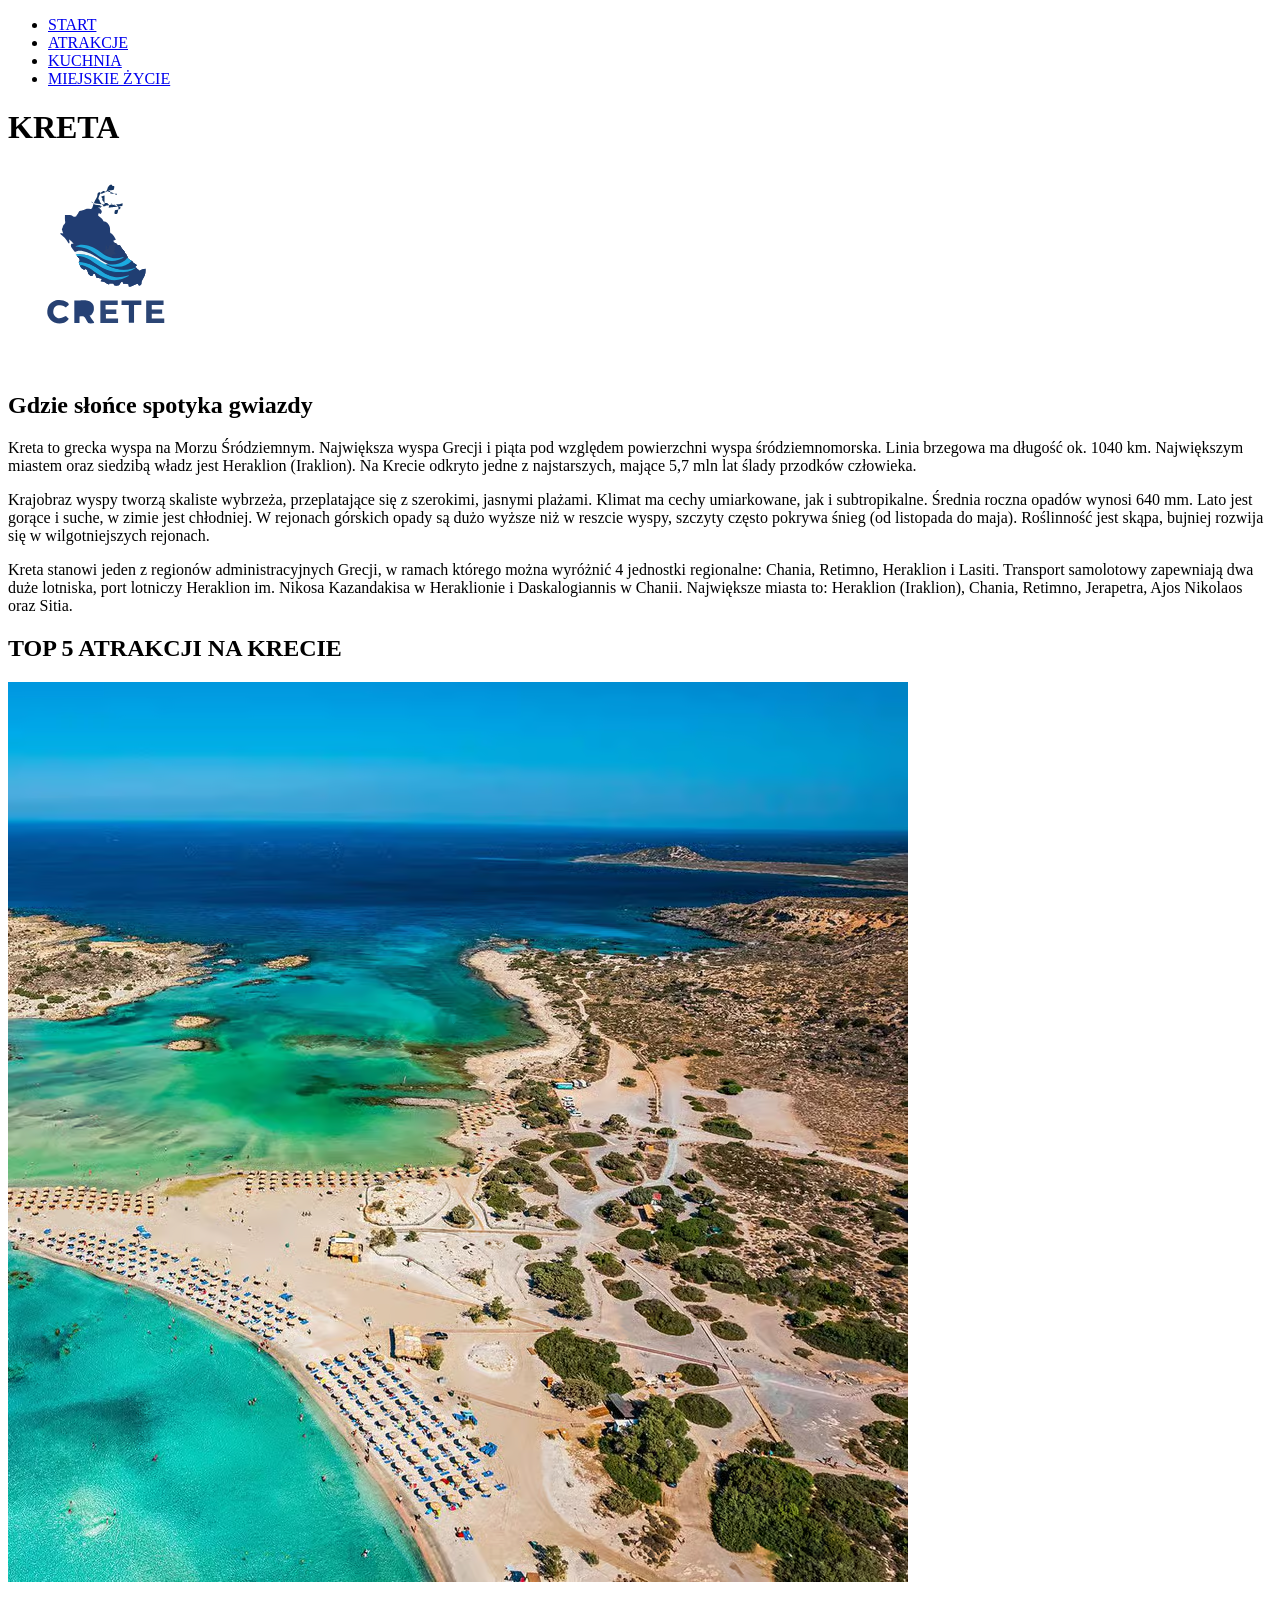
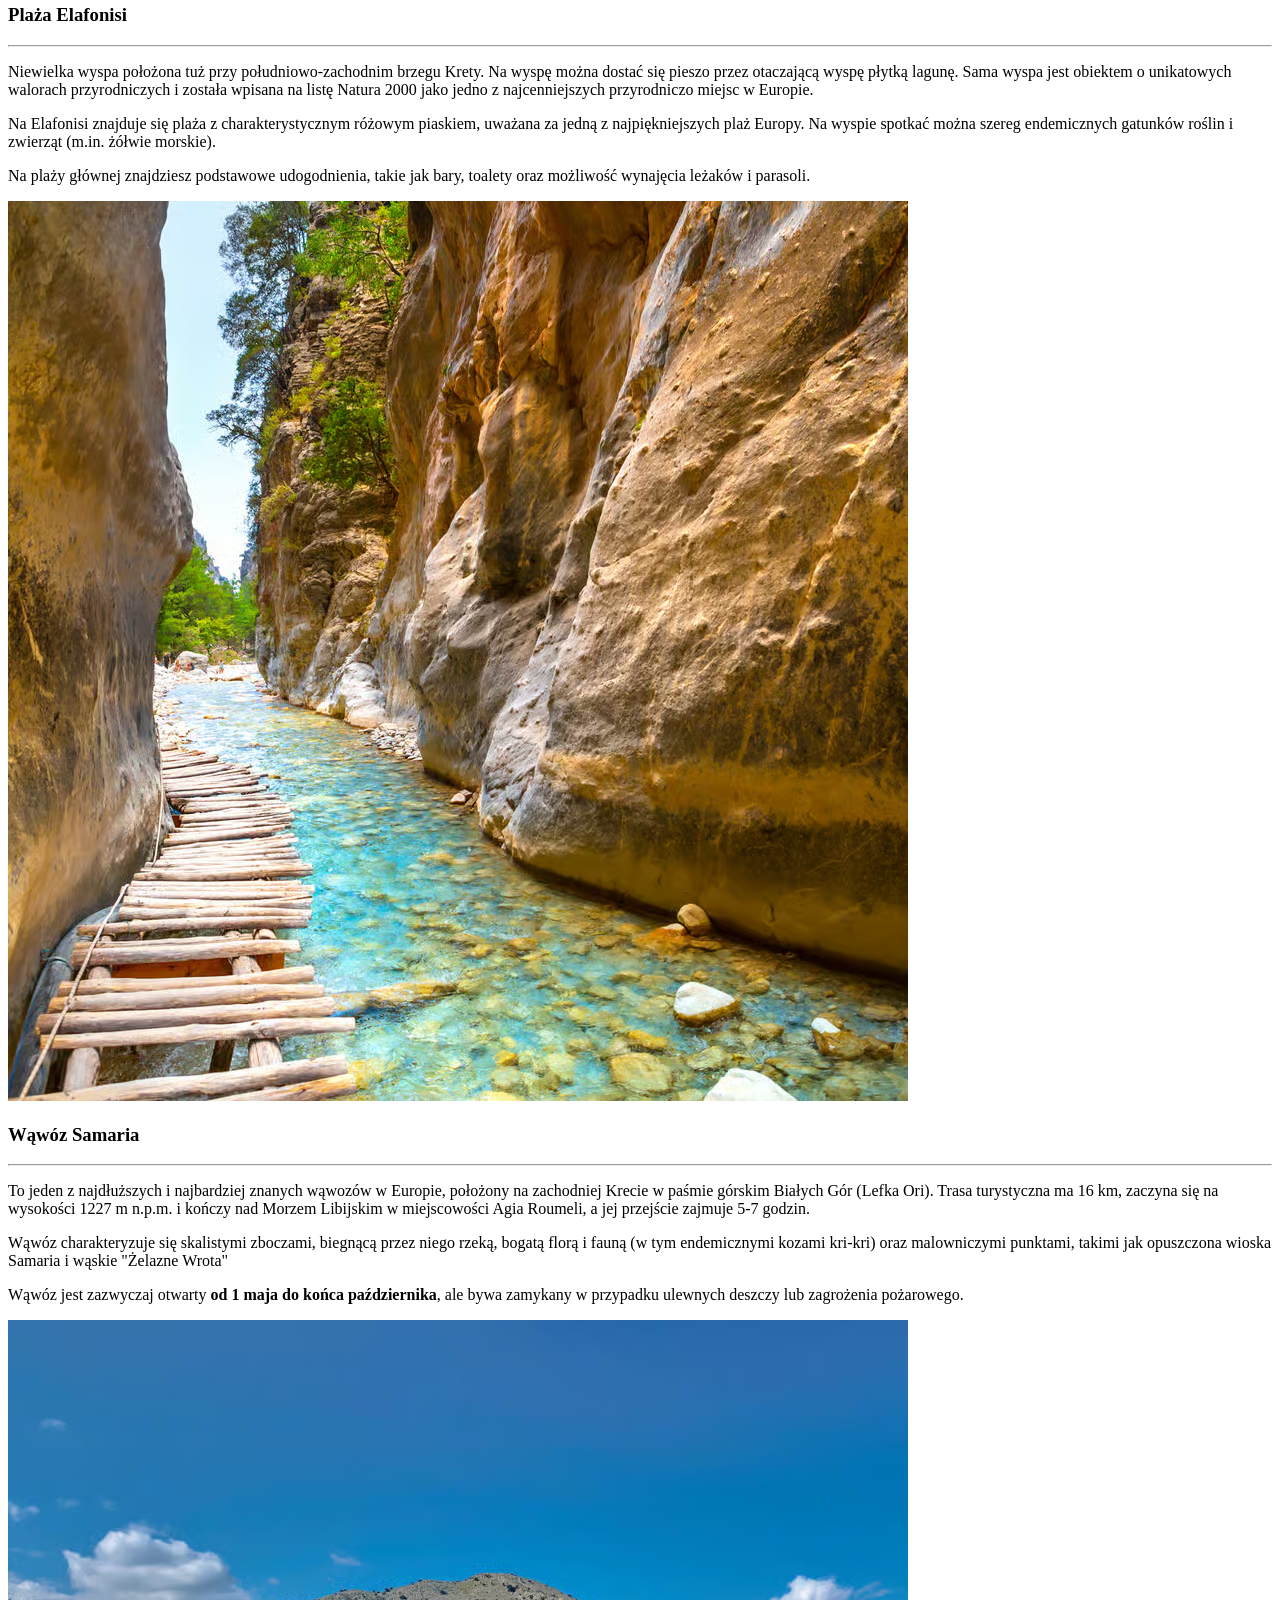
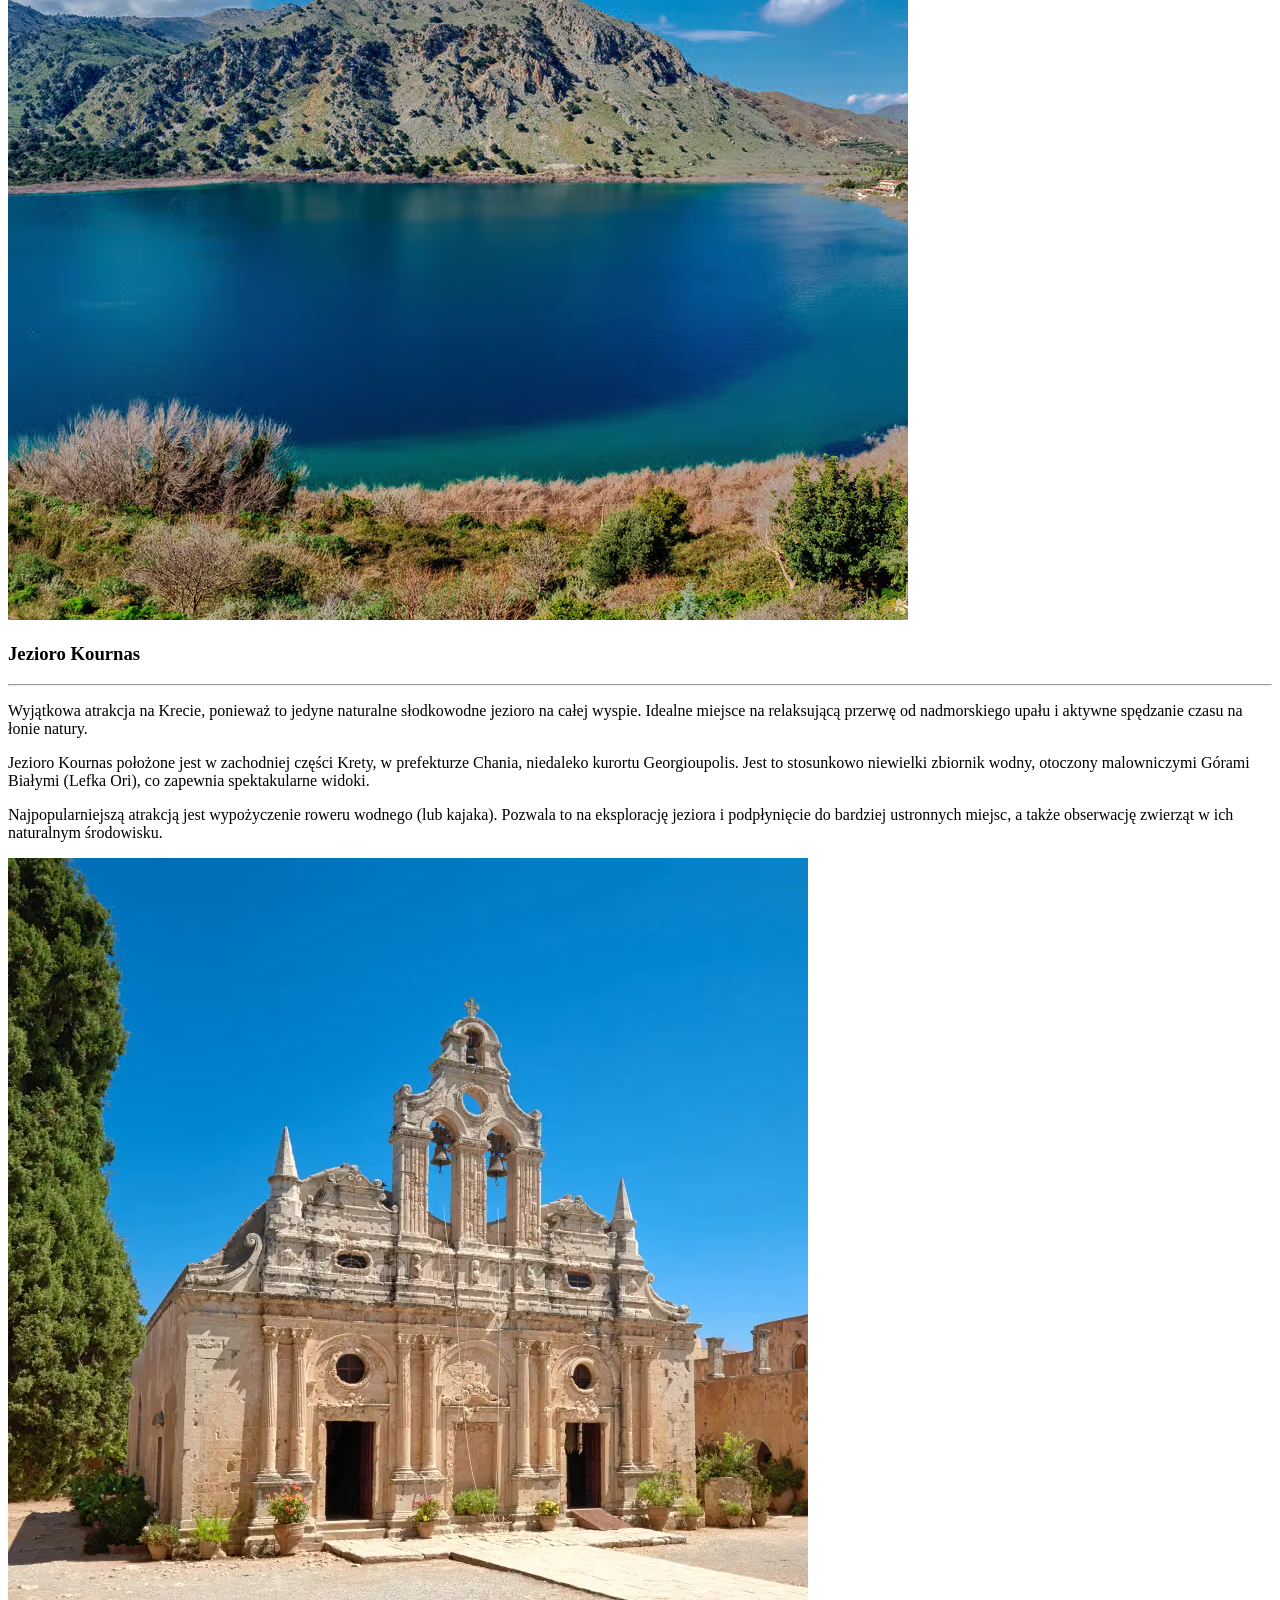
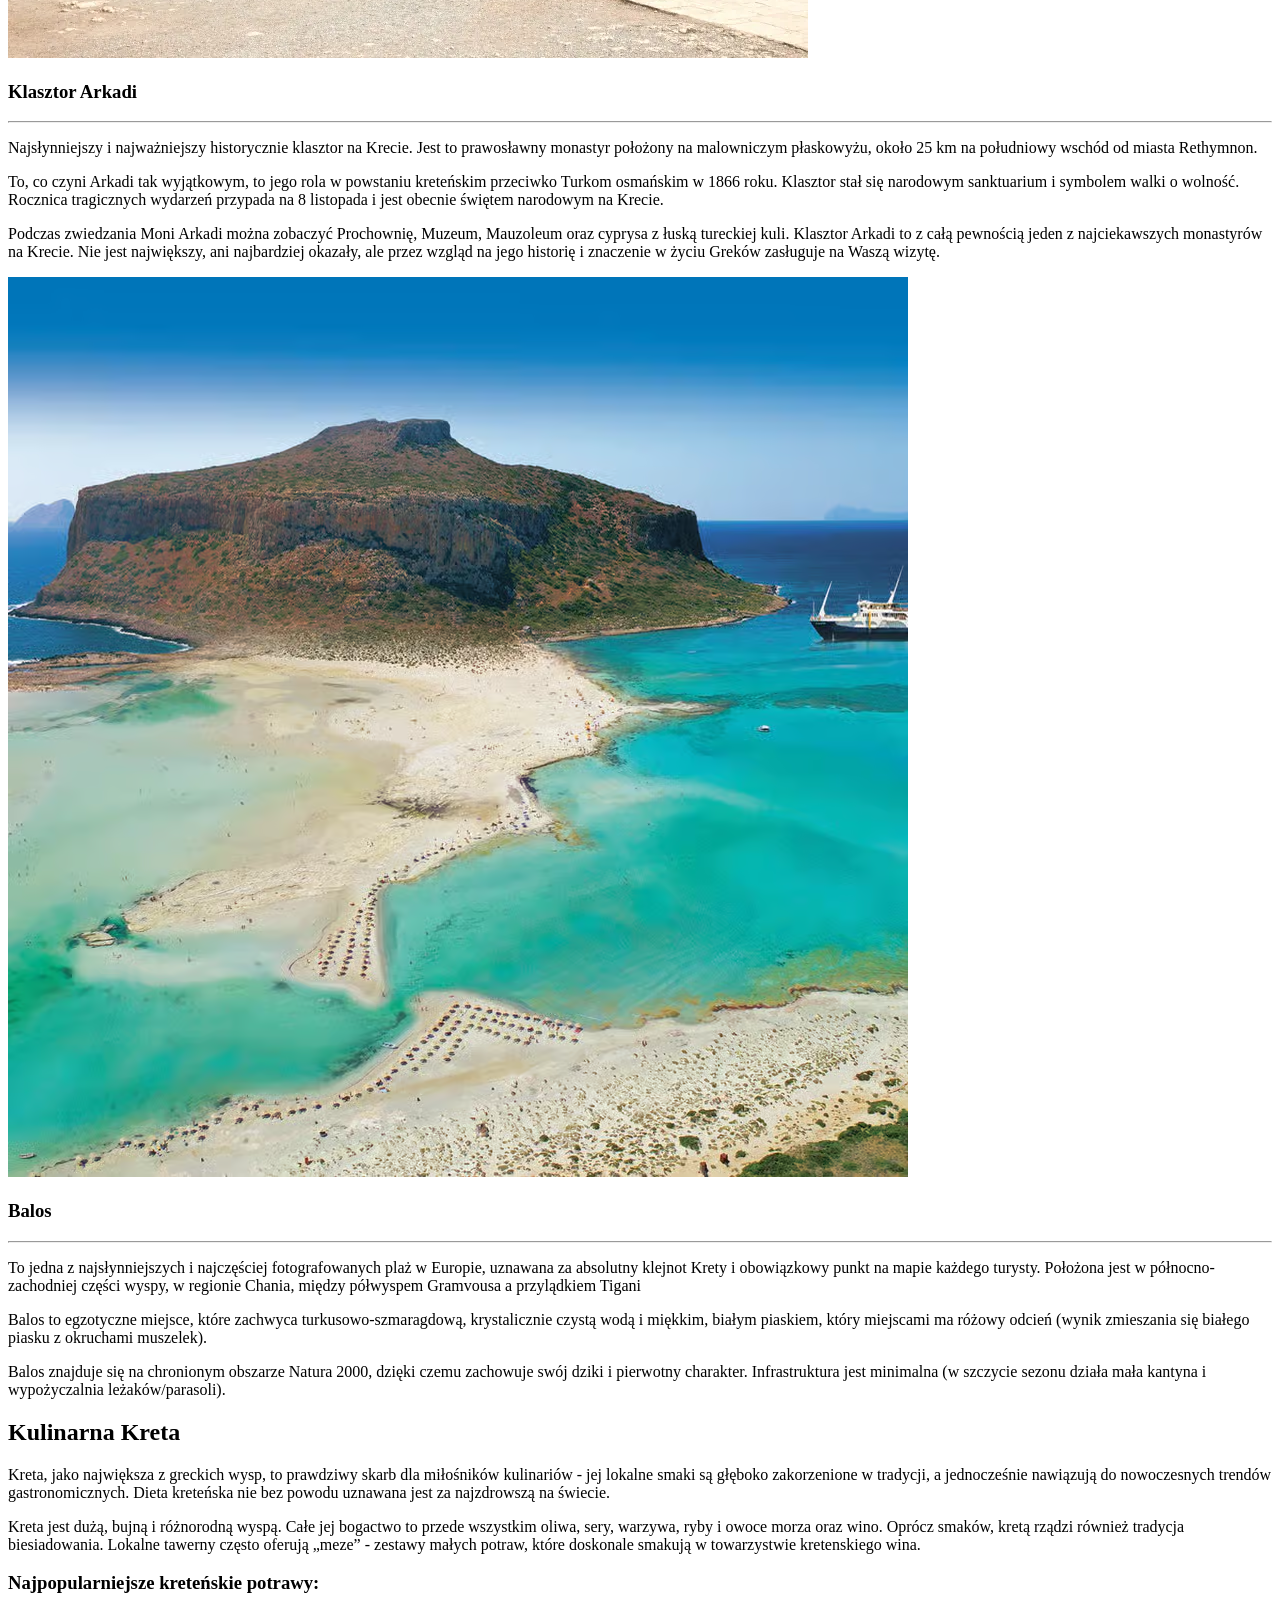
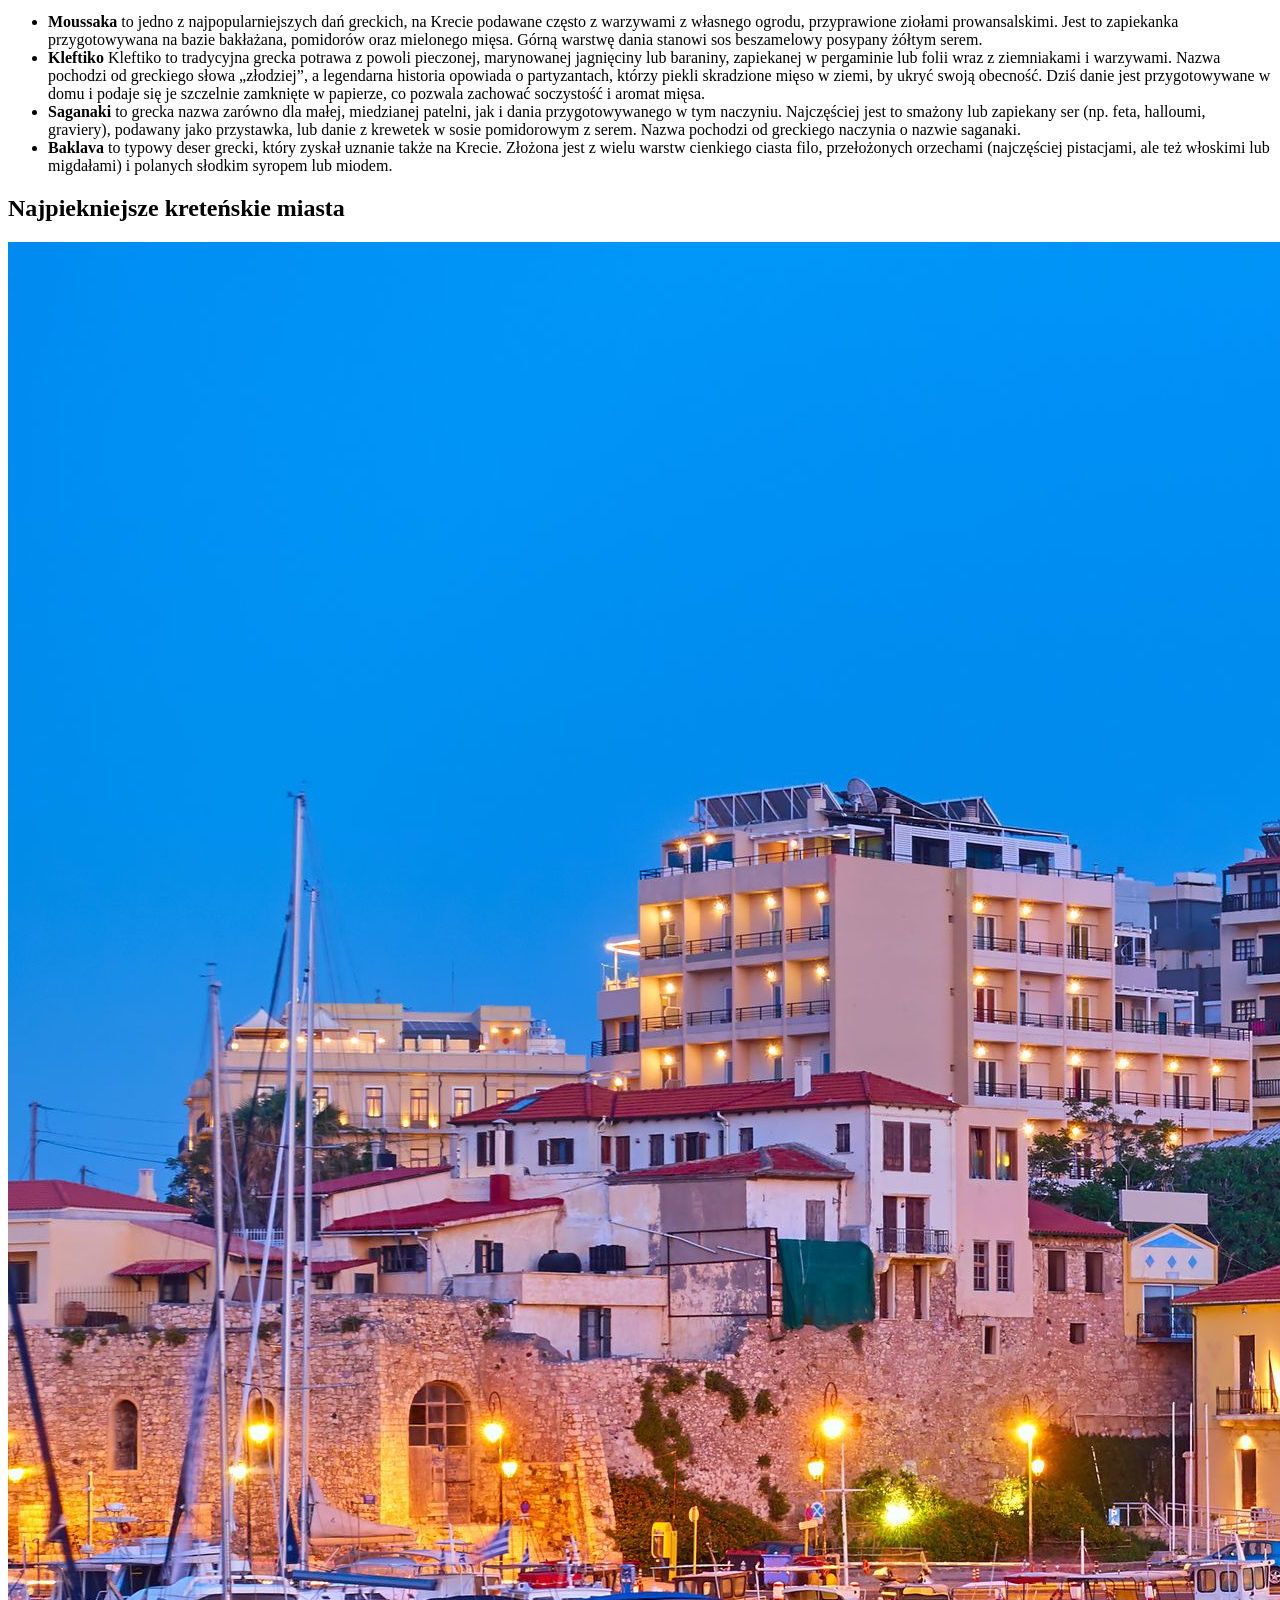
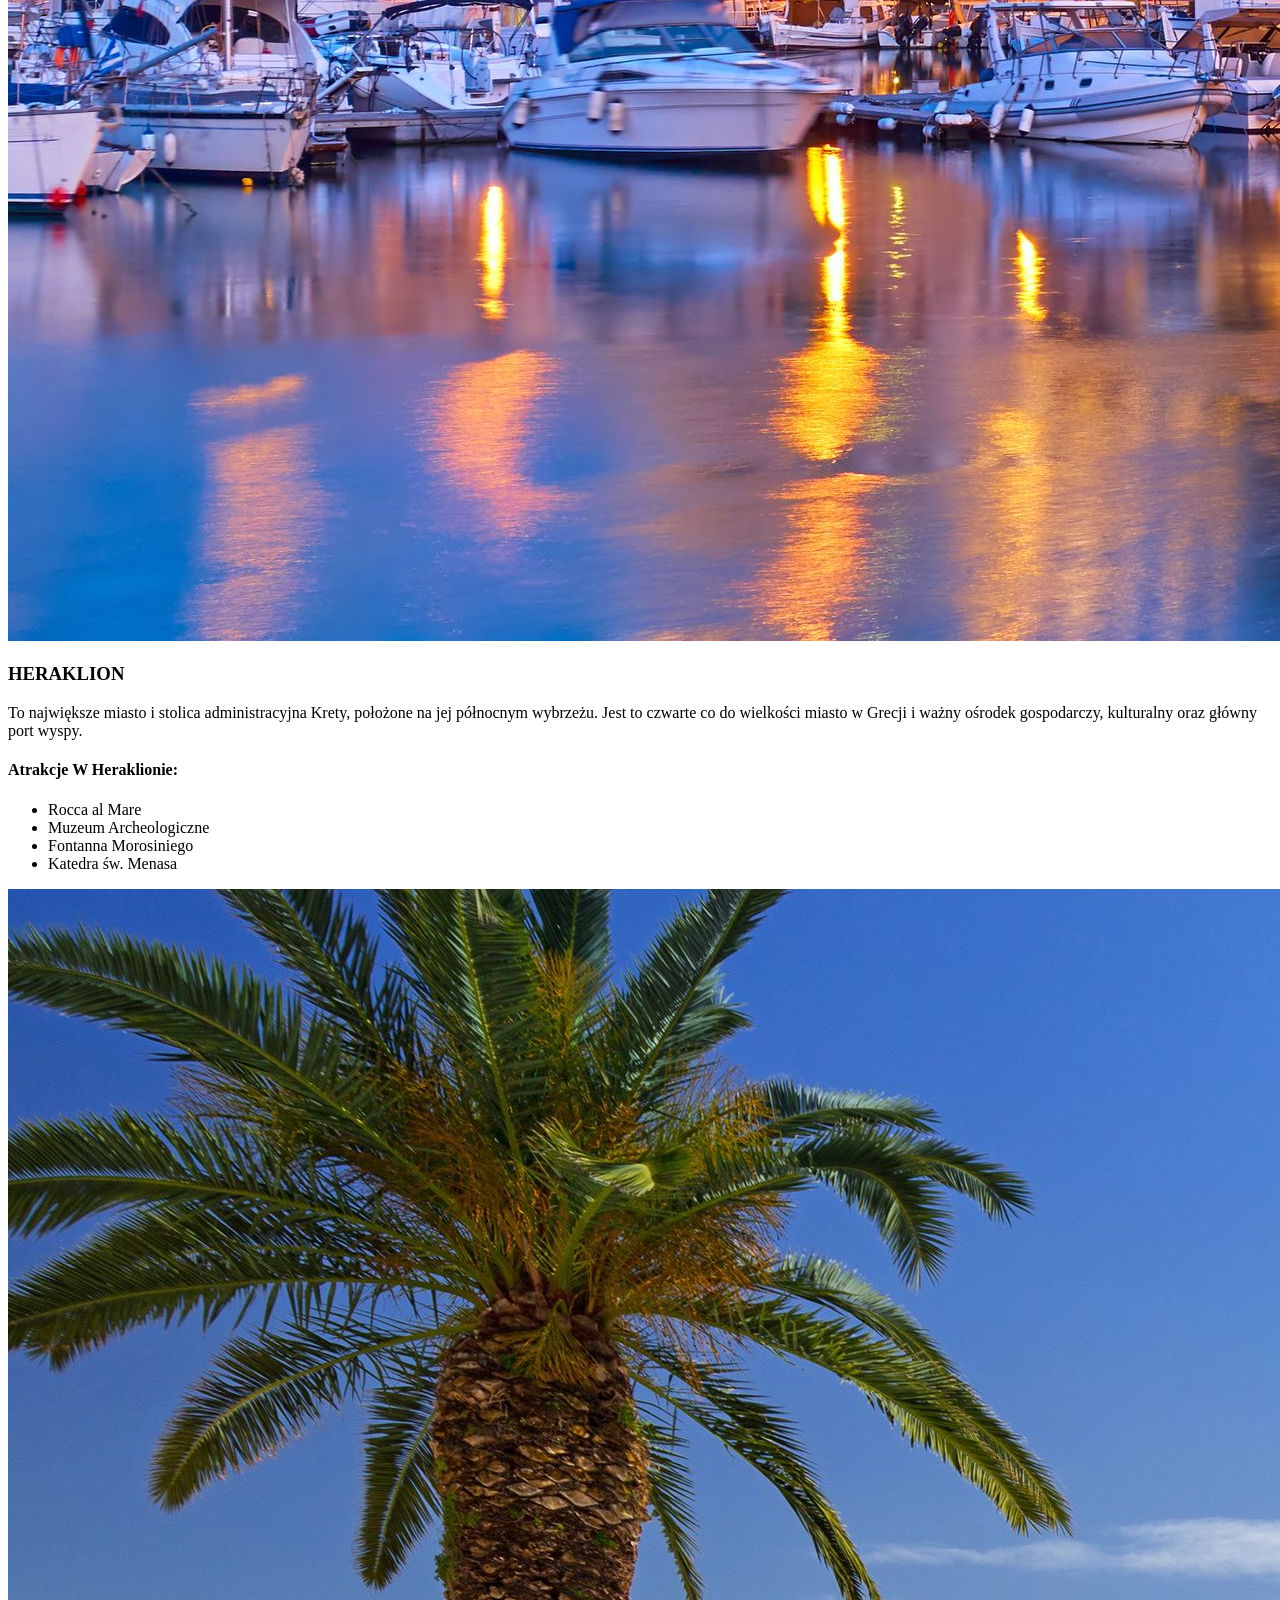
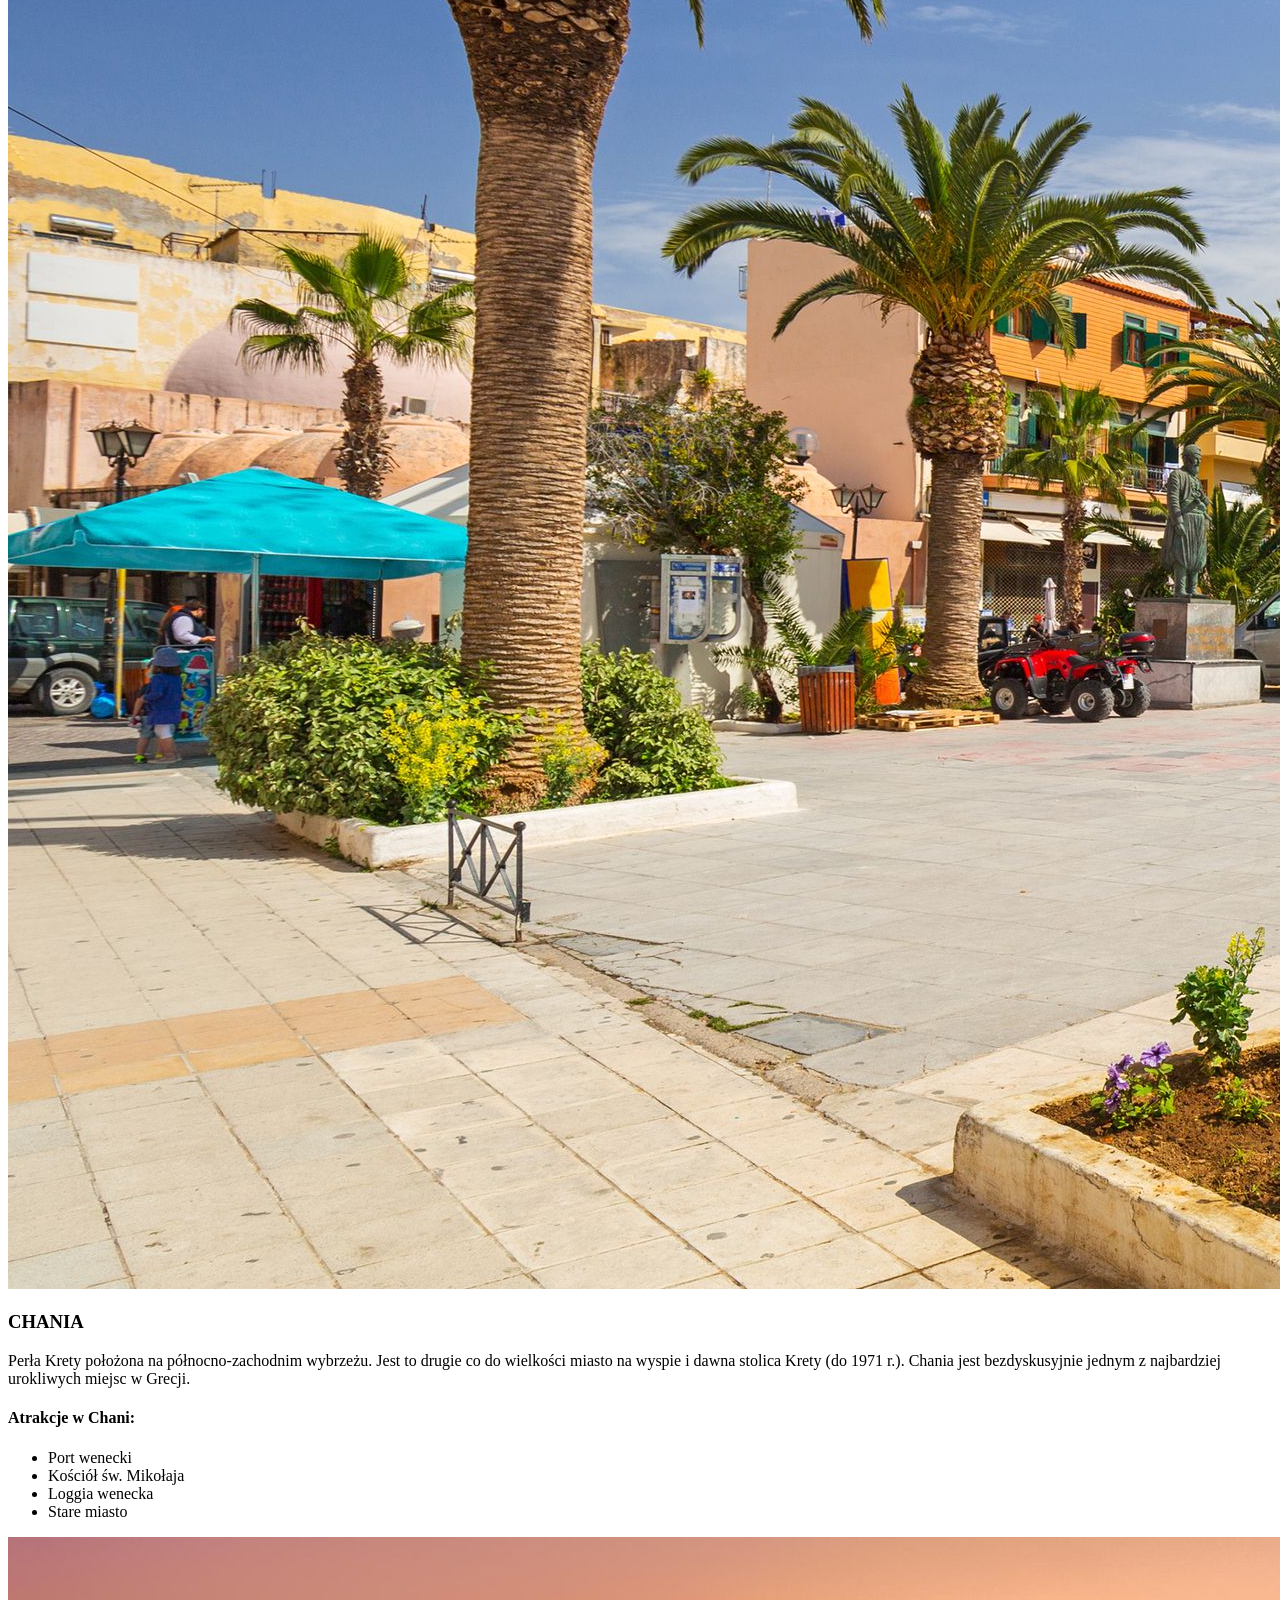
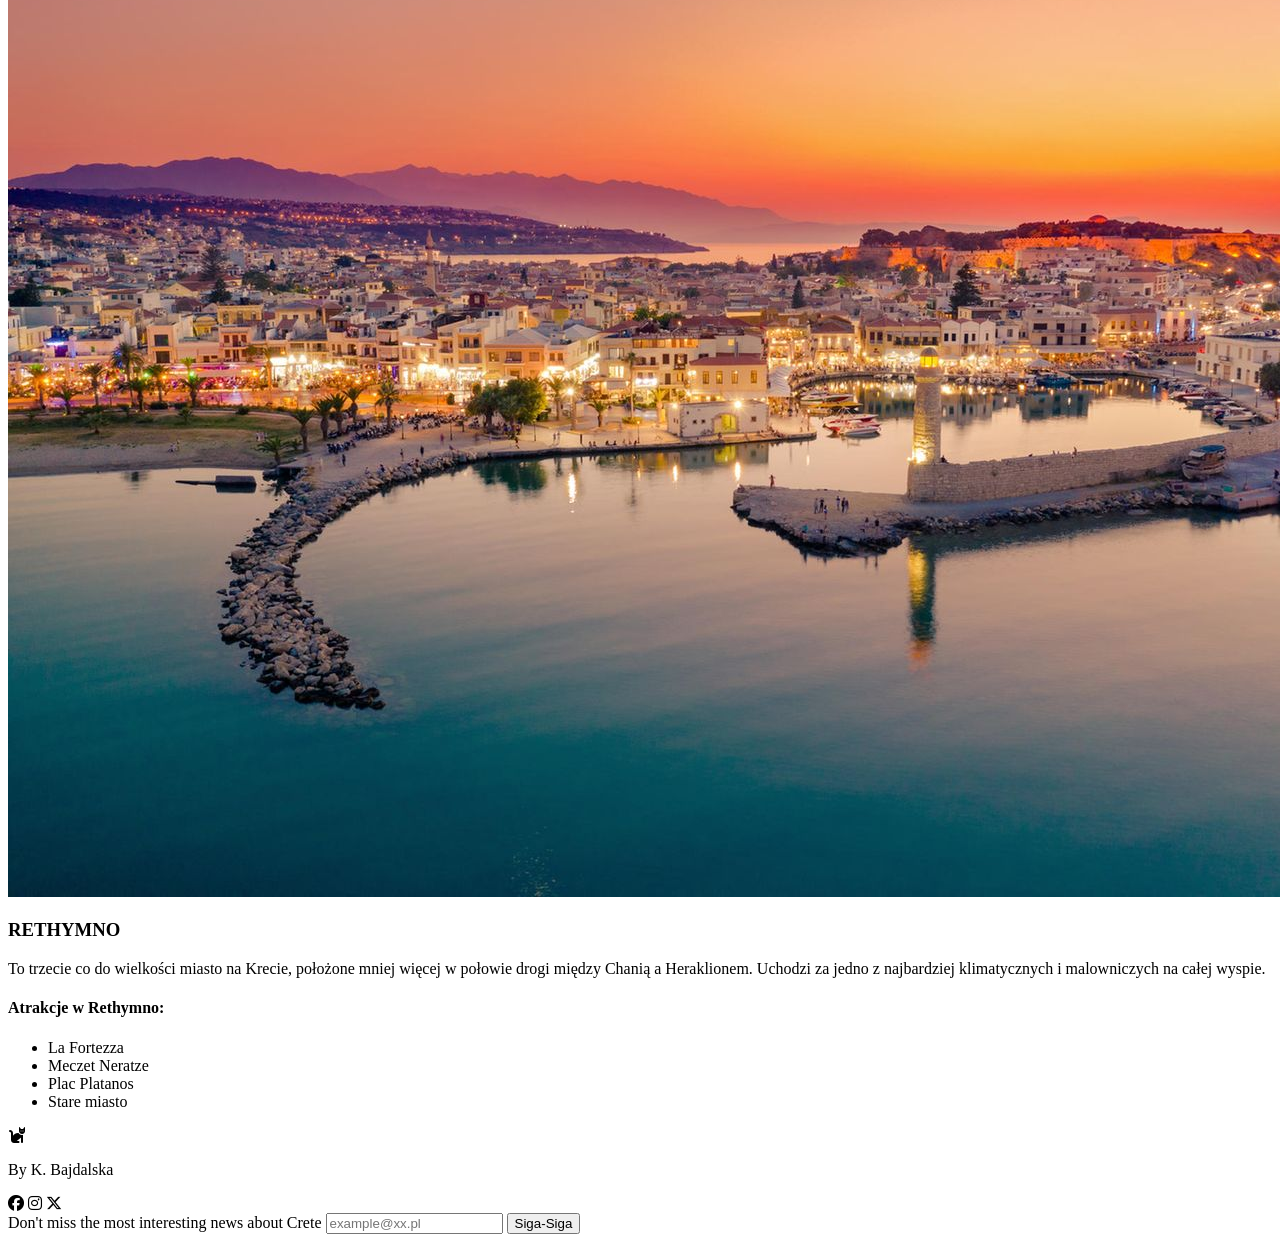
<file: web-applications/lab01-crete-website/index.html>
<!DOCTYPE html>
<html>
    <head>
        <meta charset="UTF-8" />
        <meta name="viewport" content="width=device-width, initial-scale=1.0" />
        <title>Magiczna Kreta</title>
        <script src="https://wi.arturk.pl/zen-style.js.php?styles[]=style-1&styles[]=style-2" defer></script>
        <!-- <link rel="stylesheet" href="style-1.css"/> -->
        <!-- <link rel="stylesheet" href="style-2.css"/> -->
        <link
            rel="stylesheet"
            href="https://cdnjs.cloudflare.com/ajax/libs/font-awesome/6.5.1/css/all.min.css"
            integrity="sha512-DTOQO9RWCH3ppGqcWaEA1BIZOC6xxalwEsw9c2QQeAIftl+Vegovlnee1c9QX4TctnWMn13TZye+giMm8e2LwA=="
            crossorigin="anonymous"
            referrerpolicy="no-referrer"
        />
        <link rel="preconnect" href="https://fonts.googleapis.com" />
        <link rel="preconnect" href="https://fonts.gstatic.com" crossorigin />
        <link
            href="https://fonts.googleapis.com/css2?family=Archivo+Black&family=BBH+Sans+Hegarty&family=EB+Garamond:ital,wght@0,400..800;1,400..800&family=Jost:ital,wght@0,100..900;1,100..900&family=Playwrite+DE+SAS:wght@100..400&family=Raleway:ital,wght@0,100..900;1,100..900&display=swap"
            rel="stylesheet"
        />
    </head>

    <body>
        <div class="top-background">
            <header id="top">
                <nav>
                    <ul>
                        <li><a href="#top">START</a></li>
                        <li><a href="#attractions">ATRAKCJE</a></li>
                        <li><a href="#food">KUCHNIA</a></li>
                        <li><a href="#cities">MIEJSKIE ŻYCIE</a></li>
                    </ul>
                </nav>
                <div class="logo-container">
                    <h1>K<span class="second-letter">R</span>E<span class="fourth-letter">T</span>A</h1>
                    <svg version="1.1" xmlns="http://www.w3.org/2000/svg" width="200" height="200" viewBox="0 0 576 559">
                        <path
                            d="M0 0 C6.80506416 0.76157758 11.05185657 5.63856501 16 10 C16.73734375 10.64066406 17.4746875 11.28132813 18.234375 11.94140625 C21.11042646 14.59759427 22.78381691 16.39949141 24.125 20.125 C23.97635923 23.54373782 23.00734521 25.27001051 21 28 C19.02 27.34 17.04 26.68 15 26 C13.66715626 29.46874418 13.66715626 29.46874418 14 33 C16.2761586 35.29440436 18.73876593 37.06343931 21.3671875 38.94140625 C24.48514801 41.3793368 26.34653142 43.96307281 28.35546875 47.3359375 C30.02683468 49.31105424 30.02683468 49.31105424 33.33984375 49.8671875 C37.67496594 51.20890088 39.72632289 53.23837512 42.375 56.75 C42.81126709 57.31912109 43.24753418 57.88824219 43.69702148 58.47460938 C48.04797031 64.65917837 48.08407232 70.60163581 48 78 C48.13080202 80.72967449 48.13080202 80.72967449 49 83 C50.87063544 84.17757554 50.87063544 84.17757554 53 85 C57.79641707 89.42840553 61.28564447 95.10288244 64 101 C64 101.66 64 102.32 64 103 C61.03 103.495 61.03 103.495 58 104 C57.94250443 106.91630113 57.94250443 106.91630113 59 110 C62.3734758 111.68390585 62.3734758 111.68390585 66 113 C66.495 113.70125 66.99 114.4025 67.5 115.125 C68.2425 116.053125 68.2425 116.053125 69 117 C70.093125 117.04125 71.18625 117.0825 72.3125 117.125 C76 118 76 118 77.578125 120.1015625 C78.58090355 121.89073054 79.56225525 123.69205202 80.5234375 125.50390625 C81.92447979 127.87233489 83.0012545 129.08820218 85.1875 130.6875 C88.60726641 133.49930794 89.34468872 135.93069311 91 140 C91.98816459 141.35772207 93.01132037 142.69045815 94.0625 144 C96.24633358 146.75908731 97.02749582 148.10631716 97.9375 151.625 C99.39840853 156.26553298 102.04188179 158.32269248 106 161 C107.5778125 161.7425 107.5778125 161.7425 109.1875 162.5 C112 164 112 164 113.9375 167 C116.02849757 170.04145101 116.47082685 170.43509245 119.6875 171.625 C123 173 123 173 123.9375 175.1875 C123.958125 175.785625 123.97875 176.38375 124 177 C123.01 177.33 122.02 177.66 121 178 C121 179.32 121 180.64 121 182 C121.99 182.33 122.98 182.66 124 183 C124.639375 183.825 125.27875 184.65 125.9375 185.5 C128.04586025 188.05558818 128.7991535 188.65705216 132 189 C132 189.99 132 190.98 132 192 C132.804375 191.566875 133.60875 191.13375 134.4375 190.6875 C139.37429986 188.34901586 144.47760497 186 150 186 C150.9471179 198.83870927 148.42360826 206.43912867 141.1875 217.1875 C138.81842327 220.77860049 138.55634184 223.78401634 138.30078125 228.01171875 C138 230 138 230 136.125 232.5625 C134 234 134 234 131 234 C129.3125 231.5 129.3125 231.5 128 229 C122.83545207 229.974443 118.98662158 231.46087355 114.4375 234.125 C109.91744051 236.71868316 107.15258631 237.68701151 102 237 C101.67 234.69 101.34 232.38 101 230 C95.91913204 229.15318867 91.15171623 228.90961901 86 229 C85.34 227.02 84.68 225.04 84 223 C81.15025175 223.34467797 80.21067487 223.73214932 78.40234375 226.03125 C77.91894531 226.8459375 77.43554688 227.660625 76.9375 228.5 C74.31599737 232.89466754 74.31599737 232.89466754 71 234 C67.61626412 234.38957485 64.37214357 234.52974553 61 234 C59 231.5625 59 231.5625 58 229 C55.47524538 227.73762269 53.68799534 227.90143596 50.875 227.9375 C49.96492187 227.94652344 49.05484375 227.95554687 48.1171875 227.96484375 C47.06917969 227.98224609 47.06917969 227.98224609 46 228 C45.67 228.99 45.34 229.98 45 231 C41.62211042 230.3878992 39.64551835 229.13274207 36.9375 227.0625 C31.89708515 223.55941168 27.02432381 222.65310426 21 222 C21.33 221.01 21.66 220.02 22 219 C22.66 218.67 23.32 218.34 24 218 C23.67 216.68 23.34 215.36 23 214 C22.33613281 213.86722656 21.67226563 213.73445312 20.98828125 213.59765625 C16.65885417 212.73177083 12.32942708 211.86588542 8 211 C7.87882812 210.37351562 7.75765625 209.74703125 7.6328125 209.1015625 C7.46523437 208.28429687 7.29765625 207.46703125 7.125 206.625 C6.96257812 205.81289063 6.80015625 205.00078125 6.6328125 204.1640625 C6.13341068 201.81326077 6.13341068 201.81326077 4 200 C2.68 200 1.36 200 0 200 C-0.99 201.98 -1.98 203.96 -3 206 C-5.0625 206.4375 -5.0625 206.4375 -8 206 C-12.15948987 203.08121634 -15.11654941 199.92685722 -16.125 194.875 C-17.12657728 190.43944349 -18.57814407 188.88156289 -22 186 C-22.5775 186.350625 -23.155 186.70125 -23.75 187.0625 C-26 188 -26 188 -27.875 187.9375 C-35.62215742 184.51963643 -37.84574894 178.6755219 -40.99609375 171.27734375 C-42.34062232 166.88800729 -42.34062232 166.88800729 -41 164 C-40.34 163.34 -39.68 162.68 -39 162 C-39.30662929 156.32735809 -42.75089427 153.19100779 -46.6875 149.4375 C-48.99444078 147.00585972 -49.39765829 146.13085306 -50 143 C-20.23599745 141.9299446 3.93250023 151.08627384 27.95703125 168.66015625 C32.15813251 171.4153718 35.98038713 172 41 172 C40.030625 171.55011719 39.06125 171.10023438 38.0625 170.63671875 C30.59401184 167.08450672 23.58126808 163.26556298 16.8125 158.5 C16.14460449 158.03070068 15.47670898 157.56140137 14.78857422 157.07788086 C13.47487254 156.152311 12.16170683 155.22597987 10.84912109 154.29882812 C-6.5160229 142.10149963 -24.63278023 134.94270374 -46 136 C-47.79630859 136.40992188 -47.79630859 136.40992188 -49.62890625 136.828125 C-53 137 -53 137 -55.546875 134.90234375 C-56.27390625 133.92394531 -57.0009375 132.94554687 -57.75 131.9375 C-58.48734375 130.97714844 -59.2246875 130.01679688 -59.984375 129.02734375 C-65.11717325 121.31819909 -65.11717325 121.31819909 -64.75 117.1875 C-64 115 -64 115 -63 114 C-61.00041636 113.95919217 -58.99954746 113.95745644 -57 114 C-61.10037573 108.75027653 -65.52964787 104.79037089 -71 101 C-70.67 101.70125 -70.34 102.4025 -70 103.125 C-68.90955438 106.26003116 -68.84677357 108.70563182 -69 112 C-69.99 112 -70.98 112 -72 112 C-73.76171875 109.40234375 -73.76171875 109.40234375 -75.6875 105.9375 C-79.05745971 100.13502928 -82.66755201 96.03909083 -88 92 C-89.34224704 90.92773055 -90.67608688 89.84482553 -92 88.75 C-92.5775 88.29109375 -93.155 87.8321875 -93.75 87.359375 C-95 86 -95 86 -95 83 C-92.36 83.33 -89.72 83.66 -87 84 C-87.20496094 83.39671875 -87.40992188 82.7934375 -87.62109375 82.171875 C-87.89050781 81.37265625 -88.15992188 80.5734375 -88.4375 79.75 C-88.70433594 78.96109375 -88.97117188 78.1721875 -89.24609375 77.359375 C-89.49488281 76.58078125 -89.74367187 75.8021875 -90 75 C-90.35771484 73.95585937 -90.35771484 73.95585937 -90.72265625 72.890625 C-91 71 -91 71 -89 68 C-88.7525 66.9275 -88.505 65.855 -88.25 64.75 C-87.04151971 61.12455913 -86.36299867 60.13655986 -83.8125 57.5625 C-81.13726786 54.62435067 -81.13726786 54.62435067 -81.125 50.5 C-81.27066406 49.8503125 -81.41632813 49.200625 -81.56640625 48.53125 C-82.16730696 45.02328908 -82.09816238 41.54633346 -82.0625 38 C-82.05814941 37.31615234 -82.05379883 36.63230469 -82.04931641 35.92773438 C-82.03725058 34.28511831 -82.0192486 32.6425476 -82 31 C-64.58204947 30.71906531 -64.58204947 30.71906531 -59.25 34.125 C-56.1471405 36.27588844 -56.1471405 36.27588844 -52.6875 36 C-49.9334703 35.28109721 -49.9334703 35.28109721 -48.875 33.25 C-48.441875 32.13625 -48.441875 32.13625 -48 31 C-47.360625 30.21625 -46.72125 29.4325 -46.0625 28.625 C-43.86658706 26.09344175 -43.86658706 26.09344175 -42.828125 22.97265625 C-41 20 -41 20 -37.63671875 18.64453125 C-36.32582112 18.34221951 -35.00880817 18.06546182 -33.6875 17.8125 C-29.87914463 17.00261236 -26.43888719 16.23414858 -22.96875 14.3828125 C-18.37129114 12.24136456 -14.11033859 12.98371747 -9.14453125 13.28515625 C-5.96964346 13.32240886 -5.96964346 13.32240886 -4.1796875 11.29296875 C-2.98394217 8.96878827 -2.08355103 6.74673665 -1.3125 4.25 C-1.06113281 3.45078125 -0.80976563 2.6515625 -0.55078125 1.828125 C-0.36902344 1.22484375 -0.18726563 0.6215625 0 0 Z "
                            fill="#213D72"
                            transform="translate(246,96)"
                        />

                        <path
                            d="M0 0 C0.37125 0.45375 0.7425 0.9075 1.125 1.375 C3.00115832 3.21973677 3.00115832 3.21973677 6 3.9375 C9 5 9 5 10.4375 7.0625 C11.2109375 8.0215625 11.2109375 8.0215625 12 9 C13.093125 9.04125 14.18625 9.0825 15.3125 9.125 C19 10 19 10 20.578125 12.1015625 C21.58090355 13.89073054 22.56225525 15.69205202 23.5234375 17.50390625 C24.92447979 19.87233489 26.0012545 21.08820218 28.1875 22.6875 C31.60726641 25.49930794 32.34468872 27.93069311 34 32 C34.98816459 33.35772207 36.01132037 34.69045815 37.0625 36 C39.24633358 38.75908731 40.02749582 40.10631716 40.9375 43.625 C42.39840853 48.26553298 45.04188179 50.32269248 49 53 C50.051875 53.495 51.10375 53.99 52.1875 54.5 C55 56 55 56 56.9375 59 C59.02849757 62.04145101 59.47082685 62.43509245 62.6875 63.625 C66 65 66 65 66.9375 67.1875 C66.9684375 68.0846875 66.9684375 68.0846875 67 69 C66.01 69.33 65.02 69.66 64 70 C64 71.32 64 72.64 64 74 C64.99 74.33 65.98 74.66 67 75 C67.9590625 76.2375 67.9590625 76.2375 68.9375 77.5 C71.04586025 80.05558818 71.7991535 80.65705216 75 81 C75 81.99 75 82.98 75 84 C75.804375 83.566875 76.60875 83.13375 77.4375 82.6875 C82.37429986 80.34901586 87.47760497 78 93 78 C93.9471179 90.83870927 91.42360826 98.43912867 84.1875 109.1875 C81.81842327 112.77860049 81.55634184 115.78401634 81.30078125 120.01171875 C81 122 81 122 79.125 124.5625 C77 126 77 126 74 126 C72.3125 123.5 72.3125 123.5 71 121 C65.83545207 121.974443 61.98662158 123.46087355 57.4375 126.125 C52.91744051 128.71868316 50.15258631 129.68701151 45 129 C44.67 126.69 44.34 124.38 44 122 C38.91913204 121.15318867 34.15171623 120.90961901 29 121 C28.34 119.02 27.68 117.04 27 115 C24.15025175 115.34467797 23.21067487 115.73214932 21.40234375 118.03125 C20.91894531 118.8459375 20.43554688 119.660625 19.9375 120.5 C17.31599737 124.89466754 17.31599737 124.89466754 14 126 C10.61626412 126.38957485 7.37214357 126.52974553 4 126 C2 123.5625 2 123.5625 1 121 C-1.52475462 119.73762269 -3.31200466 119.90143596 -6.125 119.9375 C-7.03507812 119.94652344 -7.94515625 119.95554687 -8.8828125 119.96484375 C-9.93082031 119.98224609 -9.93082031 119.98224609 -11 120 C-11.495 121.485 -11.495 121.485 -12 123 C-15.37788958 122.3878992 -17.35448165 121.13274207 -20.0625 119.0625 C-25.10291485 115.55941168 -29.97567619 114.65310426 -36 114 C-35.505 112.515 -35.505 112.515 -35 111 C-34.34 110.67 -33.68 110.34 -33 110 C-33.33 108.68 -33.66 107.36 -34 106 C-34.66386719 105.86722656 -35.32773437 105.73445313 -36.01171875 105.59765625 C-40.34114583 104.73177083 -44.67057292 103.86588542 -49 103 C-49.18175781 102.06027344 -49.18175781 102.06027344 -49.3671875 101.1015625 C-49.53476563 100.28429687 -49.70234375 99.46703125 -49.875 98.625 C-50.03742188 97.81289063 -50.19984375 97.00078125 -50.3671875 96.1640625 C-50.86658932 93.81326077 -50.86658932 93.81326077 -53 92 C-54.32 92 -55.64 92 -57 92 C-57.99 93.98 -58.98 95.96 -60 98 C-62.0625 98.4375 -62.0625 98.4375 -65 98 C-69.15948987 95.08121634 -72.11654941 91.92685722 -73.125 86.875 C-74.12657728 82.43944349 -75.57814407 80.88156289 -79 78 C-79.5775 78.350625 -80.155 78.70125 -80.75 79.0625 C-83 80 -83 80 -84.875 79.9375 C-92.62215742 76.51963643 -94.84574894 70.6755219 -97.99609375 63.27734375 C-99.34062232 58.88800729 -99.34062232 58.88800729 -98 56 C-97.34 55.34 -96.68 54.68 -96 54 C-96.30662929 48.32735809 -99.75089427 45.19100779 -103.6875 41.4375 C-105.99444078 39.00585972 -106.39765829 38.13085306 -107 35 C-77.23599745 33.9299446 -53.06749977 43.08627384 -29.04296875 60.66015625 C-24.84186749 63.4153718 -21.01961287 64 -16 64 C-17.4540625 63.32517578 -17.4540625 63.32517578 -18.9375 62.63671875 C-26.40598816 59.08450672 -33.41873192 55.26556298 -40.1875 50.5 C-40.85539551 50.03070068 -41.52329102 49.56140137 -42.21142578 49.07788086 C-43.52512746 48.152311 -44.83829317 47.22597987 -46.15087891 46.29882812 C-62.01005543 35.15929563 -77.87742934 29.3733687 -97 27 C-96.67 26.34 -96.34 25.68 -96 25 C-95.34 25 -94.68 25 -94 25 C-93.34 23.02 -92.68 21.04 -92 19 C-92.99 18.34 -93.98 17.68 -95 17 C-95 16.34 -95 15.68 -95 15 C-101.93 14.505 -101.93 14.505 -109 14 C-100.179289 8.119526 -86.84556833 8.72214885 -76.72460547 10.37060547 C-59.80087317 14.01717733 -45.70824114 22.75793036 -32.05859375 33.046875 C-21.92593806 40.56973073 -11.51200337 43.19723872 1 44 C1 44.99 1 45.98 1 47 C3.31284456 46.85973717 5.62527591 46.71264442 7.9375 46.5625 C9.22527344 46.48128906 10.51304687 46.40007812 11.83984375 46.31640625 C14.86023957 46.35080812 14.86023957 46.35080812 16 45 C17.41223948 44.81617544 18.83051044 44.67765727 20.25 44.5625 C23.85889824 44.20332055 26.65985636 43.44438644 30 42 C31.9924325 41.62406934 33.9918674 41.28020455 36 41 C35.21894832 37.91148898 35.21894832 37.91148898 32.9375 35.9375 C32.298125 35.298125 31.65875 34.65875 31 34 C31 33.34 31 32.68 31 32 C30.34 31.67 29.68 31.34 29 31 C29 29.68 29 28.36 29 27 C27.03277992 25.61876037 25.03131672 24.28511874 23 23 C22.67 22.01 22.34 21.02 22 20 C19.50240018 18.30117552 19.50240018 18.30117552 17 17 C17.33 15.02 17.66 13.04 18 11 C16.88625 11.20625 15.7725 11.4125 14.625 11.625 C13.42875 11.74875 12.2325 11.8725 11 12 C10.01 11.01 10.01 11.01 9 10 C7.19933758 12.9465385 5.49836105 15.88801935 4 19 C4.99 19 5.98 19 7 19 C5.35 21.64 3.7 24.28 2 27 C2.99 27.99 3.98 28.98 5 30 C5 30.66 5 31.32 5 32 C6.98 32.66 8.96 33.32 11 34 C8.74099507 36.25900493 8.05816925 36.34458029 5 36.6875 C4.29875 36.77386719 3.5975 36.86023438 2.875 36.94921875 C1 37 1 37 -1 36 C-1.99 38.97 -1.99 38.97 -3 42 C-8.84294535 41.50223926 -13.14497415 39.76838703 -18.3125 37.0625 C-19.02728516 36.70220703 -19.74207031 36.34191406 -20.47851562 35.97070312 C-23.30849894 34.52237048 -25.73823954 33.26176046 -28 31 C-27.9375 28.625 -27.9375 28.625 -27 26 C-25.37373596 24.61767557 -23.7074998 23.28062485 -22 22 C-21.505 20.515 -21.505 20.515 -21 19 C-21.66 19 -22.32 19 -23 19 C-22.34 15.7 -21.68 12.4 -21 9 C-17.32352941 13.90196078 -17.32352941 13.90196078 -17 18 C-17.66 18.66 -18.32 19.32 -19 20 C-17.35 20 -15.7 20 -14 20 C-13.7834375 18.8553125 -13.7834375 18.8553125 -13.5625 17.6875 C-12.98711338 14.93843061 -12.25740737 12.51481474 -11 10 C-10.01 10 -9.02 10 -8 10 C-7.67 9.01 -7.34 8.02 -7 7 C-6.01 7.99 -6.01 7.99 -5 9 C-3.68 8.34 -2.36 7.68 -1 7 C-1 5.68 -1 4.36 -1 3 C-1.66 3 -2.32 3 -3 3 C-3 2.34 -3 1.68 -3 1 C-2.01 0.67 -1.02 0.34 0 0 Z "
                            fill="#203E72"
                            transform="translate(303,204)"
                        />

                        <path
                            d="M0 0 C0.37125 0.45375 0.7425 0.9075 1.125 1.375 C3.00115832 3.21973677 3.00115832 3.21973677 6 3.9375 C9 5 9 5 10.4375 7.0625 C11.2109375 8.0215625 11.2109375 8.0215625 12 9 C13.093125 9.04125 14.18625 9.0825 15.3125 9.125 C19 10 19 10 20.578125 12.1015625 C21.58090355 13.89073054 22.56225525 15.69205202 23.5234375 17.50390625 C24.92447979 19.87233489 26.0012545 21.08820218 28.1875 22.6875 C31.60726641 25.49930794 32.34468872 27.93069311 34 32 C34.98816459 33.35772207 36.01132037 34.69045815 37.0625 36 C39.24633358 38.75908731 40.02749582 40.10631716 40.9375 43.625 C42.39840853 48.26553298 45.04188179 50.32269248 49 53 C50.051875 53.495 51.10375 53.99 52.1875 54.5 C55 56 55 56 56.9375 59 C59.02849757 62.04145101 59.47082685 62.43509245 62.6875 63.625 C66 65 66 65 66.9375 67.1875 C66.9684375 68.0846875 66.9684375 68.0846875 67 69 C66.01 69.33 65.02 69.66 64 70 C64 71.32 64 72.64 64 74 C64.66 74.33 65.32 74.66 66 75 C42.84532028 86.92695177 17.83103289 93.38841343 -8.05371094 85.36328125 C-24.02027569 80.19823078 -38.2885625 72.82820326 -51.97241211 63.17041016 C-74.28740597 47.41406566 -74.28740597 47.41406566 -100.375 42.125 C-104 42 -104 42 -106 40.1875 C-107 38 -107 38 -107 35 C-77.23599745 33.9299446 -53.06749977 43.08627384 -29.04296875 60.66015625 C-24.84186749 63.4153718 -21.01961287 64 -16 64 C-17.4540625 63.32517578 -17.4540625 63.32517578 -18.9375 62.63671875 C-26.40598816 59.08450672 -33.41873192 55.26556298 -40.1875 50.5 C-40.85539551 50.03070068 -41.52329102 49.56140137 -42.21142578 49.07788086 C-43.52512746 48.152311 -44.83829317 47.22597987 -46.15087891 46.29882812 C-62.01005543 35.15929563 -77.87742934 29.3733687 -97 27 C-96.67 26.34 -96.34 25.68 -96 25 C-95.34 25 -94.68 25 -94 25 C-93.34 23.02 -92.68 21.04 -92 19 C-92.99 18.34 -93.98 17.68 -95 17 C-95 16.34 -95 15.68 -95 15 C-101.93 14.505 -101.93 14.505 -109 14 C-100.179289 8.119526 -86.84556833 8.72214885 -76.72460547 10.37060547 C-59.80087317 14.01717733 -45.70824114 22.75793036 -32.05859375 33.046875 C-21.92593806 40.56973073 -11.51200337 43.19723872 1 44 C1 44.99 1 45.98 1 47 C3.31284456 46.85973717 5.62527591 46.71264442 7.9375 46.5625 C9.22527344 46.48128906 10.51304687 46.40007812 11.83984375 46.31640625 C14.86023957 46.35080812 14.86023957 46.35080812 16 45 C17.41223948 44.81617544 18.83051044 44.67765727 20.25 44.5625 C23.85889824 44.20332055 26.65985636 43.44438644 30 42 C31.9924325 41.62406934 33.9918674 41.28020455 36 41 C35.21894832 37.91148898 35.21894832 37.91148898 32.9375 35.9375 C32.298125 35.298125 31.65875 34.65875 31 34 C31 33.34 31 32.68 31 32 C30.34 31.67 29.68 31.34 29 31 C29 29.68 29 28.36 29 27 C27.03277992 25.61876037 25.03131672 24.28511874 23 23 C22.67 22.01 22.34 21.02 22 20 C19.50240018 18.30117552 19.50240018 18.30117552 17 17 C17.33 15.02 17.66 13.04 18 11 C16.88625 11.20625 15.7725 11.4125 14.625 11.625 C13.42875 11.74875 12.2325 11.8725 11 12 C10.01 11.01 10.01 11.01 9 10 C7.19933758 12.9465385 5.49836105 15.88801935 4 19 C4.99 19 5.98 19 7 19 C5.35 21.64 3.7 24.28 2 27 C2.99 27.99 3.98 28.98 5 30 C5 30.66 5 31.32 5 32 C6.98 32.66 8.96 33.32 11 34 C8.74099507 36.25900493 8.05816925 36.34458029 5 36.6875 C4.29875 36.77386719 3.5975 36.86023438 2.875 36.94921875 C1 37 1 37 -1 36 C-1.99 38.97 -1.99 38.97 -3 42 C-8.84294535 41.50223926 -13.14497415 39.76838703 -18.3125 37.0625 C-19.02728516 36.70220703 -19.74207031 36.34191406 -20.47851562 35.97070312 C-23.30849894 34.52237048 -25.73823954 33.26176046 -28 31 C-27.9375 28.625 -27.9375 28.625 -27 26 C-25.37373596 24.61767557 -23.7074998 23.28062485 -22 22 C-21.505 20.515 -21.505 20.515 -21 19 C-21.66 19 -22.32 19 -23 19 C-22.34 15.7 -21.68 12.4 -21 9 C-17.32352941 13.90196078 -17.32352941 13.90196078 -17 18 C-17.66 18.66 -18.32 19.32 -19 20 C-17.35 20 -15.7 20 -14 20 C-13.7834375 18.8553125 -13.7834375 18.8553125 -13.5625 17.6875 C-12.98711338 14.93843061 -12.25740737 12.51481474 -11 10 C-10.01 10 -9.02 10 -8 10 C-7.67 9.01 -7.34 8.02 -7 7 C-6.01 7.99 -6.01 7.99 -5 9 C-3.68 8.34 -2.36 7.68 -1 7 C-1 5.68 -1 4.36 -1 3 C-1.66 3 -2.32 3 -3 3 C-3 2.34 -3 1.68 -3 1 C-2.01 0.67 -1.02 0.34 0 0 Z "
                            fill="#203F71"
                            transform="translate(303,204)"
                        />

                        <path
                            d="M0 0 C5.56875 -0.061875 11.1375 -0.12375 16.875 -0.1875 C18.61120605 -0.21481201 20.34741211 -0.24212402 22.13623047 -0.27026367 C33.36161992 -0.37508123 42.92803015 -0.03916452 51.37109375 8.19921875 C56.27566283 13.62129631 56.52955692 18.64277639 56.3515625 25.73828125 C55.67727683 31.99415387 53.43557488 36.28431295 49.4375 41.0625 C47 43 47 43 44 43 C46.92912864 48.47619702 50.38311534 53.51677353 54.00170898 58.55541992 C57 62.78730783 57 62.78730783 57 65 C51.38401492 66.0665763 45.45881528 67.17576001 40 65 C36.84907933 61.6756767 35.06278781 57.58760818 33.05810547 53.51269531 C30.88812745 49.07438448 30.88812745 49.07438448 27.1796875 46.04931641 C22.94764874 45.04083506 19.36276813 45.56804276 15 46 C15 52.27 15 58.54 15 65 C10.05 65 5.1 65 0 65 C0 43.55 0 22.1 0 0 Z "
                            fill="#254175"
                            transform="translate(191,373)"
                        />

                        <path
                            d="M0 0 C16.5 0 33 0 50 0 C50 4.29 50 8.58 50 13 C38.45 13 26.9 13 15 13 C15 17.29 15 21.58 15 26 C25.23 26 35.46 26 46 26 C46 30.29 46 34.58 46 39 C36.1 39 26.2 39 16 39 C16 43.29 16 47.58 16 52 C27.55 52 39.1 52 51 52 C51 56.29 51 60.58 51 65 C34.17 65 17.34 65 0 65 C0 43.55 0 22.1 0 0 Z "
                            fill="#2C4777"
                            transform="translate(266,373)"
                        />

                        <path
                            d="M0 0 C16.5 0 33 0 50 0 C50 4.29 50 8.58 50 13 C38.78 13 27.56 13 16 13 C16 17.29 16 21.58 16 26 C25.9 26 35.8 26 46 26 C46 29.96 46 33.92 46 38 C36.1 38 26.2 38 16 38 C16 42.62 16 47.24 16 52 C27.88 52 39.76 52 52 52 C52 56.29 52 60.58 52 65 C34.84 65 17.68 65 0 65 C0 43.55 0 22.1 0 0 Z "
                            fill="#2B4574"
                            transform="translate(398,373)"
                        />

                        <path
                            d="M0 0 C2.32041812 1.5292738 3.65565049 2.51544564 4.9296875 4.98828125 C4.9375 7.0625 4.9375 7.0625 3.28515625 9.203125 C2.53105469 9.89921875 1.77695313 10.5953125 1 11.3125 C0.24847656 12.01890625 -0.50304687 12.7253125 -1.27734375 13.453125 C-1.86644531 13.98421875 -2.45554688 14.5153125 -3.0625 15.0625 C-5.61689985 13.84035179 -7.7290186 12.59038266 -10.0625 10.9375 C-15.65825565 7.73648709 -22.34254417 8.08356426 -28.4375 9.6875 C-32.93606057 11.59598024 -35.86419243 14.37783041 -38.2109375 18.65625 C-40.15576572 24.15172792 -40.26931266 30.02822818 -38.10546875 35.46875 C-35.17930558 40.44787209 -31.63792052 44.20402649 -26.0625 46.0625 C-19.08775649 46.95833862 -14.2805677 45.6845574 -8.19140625 42.25390625 C-6.0625 41.0625 -6.0625 41.0625 -3.0625 40.0625 C-0.39583333 42.72916667 2.27083333 45.39583333 4.9375 48.0625 C2.5110389 53.91380984 -2.84405287 56.6501635 -8.45703125 59.11328125 C-17.95922008 62.35231492 -27.25001336 62.13803407 -36.52734375 58.3203125 C-45.39459555 53.92084397 -51.66925532 47.20559658 -55.44946289 38.01879883 C-58.02918338 29.78650084 -57.17641089 19.1961262 -53.6875 11.4375 C-48.73552004 3.06436293 -41.27341094 -2.38134023 -32.05078125 -5.31640625 C-20.62750614 -7.69065559 -9.87000514 -6.12995602 0 0 Z "
                            fill="#264072"
                            transform="translate(170.0625,377.9375)"
                        />

                        <path
                            d="M0 0 C29.67942624 -1.06701477 54.04874052 8.0045094 77.94921875 25.671875 C80.85416768 27.55317526 83.66439408 28.16609852 87 29 C87.99 30.485 87.99 30.485 89 32 C108.74051843 44.40481842 135.11616972 47.58844175 157.578125 42.609375 C159.60110373 42.09999187 161.60586852 41.55350477 163.609375 40.97265625 C166.73923702 40.07480413 169.78149621 39.46895377 173 39 C155.0714682 53.82462578 131.46359367 54.10047909 109.4609375 52.7890625 C89.83906313 50.30178265 70.90761701 39.37822375 55.02758789 28.17041016 C32.71259403 12.41406566 32.71259403 12.41406566 6.625 7.125 C3 7 3 7 1 5.1875 C0 3 0 3 0 0 Z "
                            fill="#1FAADD"
                            transform="translate(196,239)"
                        />

                        <path
                            d="M0 0 C22.11475195 1.74748721 42.24324206 9.71760737 60 23 C69.22434568 29.78007832 78.52880511 35.35736949 89 40 C90.010625 40.45761719 91.02125 40.91523438 92.0625 41.38671875 C106.64100184 46.91181586 124.41483047 45.31953537 139.05078125 40.77734375 C142 40 142 40 145 41 C125.99643032 51.96564525 107.79718464 56.30444319 85.9375 51.625 C69.09346307 46.68706476 54.88076429 37.96816732 40.99121094 27.47167969 C30.948587 20.04929898 20.17526221 14.3105536 7.9375 11.625 C3.40430231 10.48843459 3.40430231 10.48843459 1.6484375 8.3671875 C0.38415571 5.54323098 0 3.07970828 0 0 Z "
                            fill="#1FA9DC"
                            transform="translate(204,261)"
                        />

                        <path
                            d="M0 0 C18.81 0 37.62 0 57 0 C57 4.29 57 8.58 57 13 C50.07 13 43.14 13 36 13 C36 29.83 36 46.66 36 64 C31.05 64 26.1 64 21 64 C21 47.17 21 30.34 21 13 C14.07 13 7.14 13 0 13 C0 8.71 0 4.42 0 0 Z "
                            fill="#254071"
                            transform="translate(327,373)"
                        />

                        <path
                            d="M0 0 C4.65587043 3.26805365 9.21789427 6.66149436 13.78613281 10.05029297 C21.66153837 15.8325144 29.27097646 18.96943952 38.71142578 21.46386719 C39.34959229 21.64038818 39.98775879 21.81690918 40.64526367 21.9987793 C44.14573823 22.78672731 47.70219823 22.69876552 51.27392578 22.71386719 C52.07515869 22.71781494 52.8763916 22.7217627 53.7019043 22.72583008 C59.34855739 22.67065476 64.28698216 21.90909381 69.64501953 20.02246094 C71.71142578 19.46386719 71.71142578 19.46386719 74.71142578 20.46386719 C57.38604657 29.69563859 41.76065206 33.67684116 22.42236328 27.83886719 C11.67674355 23.8573323 2.78790066 17.9636101 -6.2265625 10.97558594 C-16.22284923 3.31119874 -27.17488595 -2.92262147 -39.28857422 -6.53613281 C-40.34044922 -6.87515625 -41.39232422 -7.21417969 -42.47607422 -7.56347656 C-47.05225265 -8.73096471 -51.53281514 -9.22571258 -56.22607422 -9.66113281 C-57.10070312 -9.7475 -57.97533203 -9.83386719 -58.87646484 -9.92285156 C-61.01327676 -10.13302978 -63.15085544 -10.33538799 -65.28857422 -10.53613281 C-46.49595043 -23.06454867 -16.65849599 -11.18148675 0 0 Z "
                            fill="#1FA6DA"
                            transform="translate(259.28857421875,228.5361328125)"
                        />

                        <path
                            d="M0 0 C18.64005599 -1.2426704 36.75653569 11.07966646 51.3125 21.4375 C72.34093184 36.16768514 95.02477363 46.22162918 120.9375 46.125 C121.97068359 46.12886719 123.00386719 46.13273437 124.06835938 46.13671875 C130.12819654 46.12904321 135.99134574 45.78945822 142 45 C139.525 47.475 139.525 47.475 137 50 C136.67 49.34 136.34 48.68 136 48 C133.69 48 131.38 48 129 48 C129 48.66 129 49.32 129 50 C124.49731816 49.73867176 119.99499501 49.47202075 115.49291992 49.20043945 C113.96143128 49.10880638 112.42985497 49.01862656 110.89819336 48.92993164 C108.69620474 48.80216634 106.49458468 48.6691723 104.29296875 48.53515625 C103.26625313 48.47727684 103.26625313 48.47727684 102.21879578 48.41822815 C99.26590256 48.23395528 96.82403885 47.94134628 94 47 C93.67 48.65 93.34 50.3 93 52 C94.485 52.99 94.485 52.99 96 54 C97.1875 56.125 97.1875 56.125 98 58 C85.0988756 55.30192831 73.93405895 47.77552262 63.78930664 39.6706543 C47.51201958 26.81568124 25.71416514 17.84547613 5 17 C5.33257812 16.39027344 5.66515625 15.78054688 6.0078125 15.15234375 C7.33700681 12.26893404 7.01919799 10.98479412 6 8 C3.51641275 4.41452197 3.51641275 4.41452197 0 2 C0 1.34 0 0.68 0 0 Z "
                            fill="#17437A"
                            transform="translate(200,245)"
                        />

                        <path
                            d="M0 0 C0.556875 0.680625 0.556875 0.680625 1.125 1.375 C3.00115832 3.21973677 3.00115832 3.21973677 6 3.9375 C9 5 9 5 10.4375 7.0625 C11.2109375 8.0215625 11.2109375 8.0215625 12 9 C13.093125 9.04125 14.18625 9.0825 15.3125 9.125 C19 10 19 10 20.578125 12.1015625 C21.58090355 13.89073054 22.56225525 15.69205202 23.5234375 17.50390625 C24.92447979 19.87233489 26.0012545 21.08820218 28.1875 22.6875 C31.60726641 25.49930794 32.34468872 27.93069311 34 32 C35.03274513 33.3769935 36.09712943 34.73067207 37.1875 36.0625 C39.42775985 38.90016247 39.97504443 39.76708133 40.375 43.5 C40.189375 44.7375 40.189375 44.7375 40 46 C39.34 45.67 38.68 45.34 38 45 C38 44.01 38 43.02 38 42 C37.34 41.67 36.68 41.34 36 41 C35.67 40.01 35.34 39.02 35 38 C34.319375 37.319375 33.63875 36.63875 32.9375 35.9375 C32.298125 35.298125 31.65875 34.65875 31 34 C31 33.34 31 32.68 31 32 C30.34 31.67 29.68 31.34 29 31 C29 29.68 29 28.36 29 27 C27.03277992 25.61876037 25.03131672 24.28511874 23 23 C22.505 21.515 22.505 21.515 22 20 C19.50240018 18.30117552 19.50240018 18.30117552 17 17 C17.33 15.02 17.66 13.04 18 11 C16.329375 11.309375 16.329375 11.309375 14.625 11.625 C13.42875 11.74875 12.2325 11.8725 11 12 C10.34 11.34 9.68 10.68 9 10 C7.19933758 12.9465385 5.49836105 15.88801935 4 19 C4.99 19 5.98 19 7 19 C5.35 21.64 3.7 24.28 2 27 C2.99 27.99 3.98 28.98 5 30 C5 30.66 5 31.32 5 32 C6.98 32.66 8.96 33.32 11 34 C8.74099507 36.25900493 8.05816925 36.34458029 5 36.6875 C4.29875 36.77386719 3.5975 36.86023438 2.875 36.94921875 C1 37 1 37 -1 36 C-1.66 37.98 -2.32 39.96 -3 42 C-8.84294535 41.50223926 -13.14497415 39.76838703 -18.3125 37.0625 C-19.02728516 36.70220703 -19.74207031 36.34191406 -20.47851562 35.97070312 C-23.30849894 34.52237048 -25.73823954 33.26176046 -28 31 C-27.9375 28.625 -27.9375 28.625 -27 26 C-25.37373596 24.61767557 -23.7074998 23.28062485 -22 22 C-21.67 21.01 -21.34 20.02 -21 19 C-21.66 19 -22.32 19 -23 19 C-22.34 15.7 -21.68 12.4 -21 9 C-17.32352941 13.90196078 -17.32352941 13.90196078 -17 18 C-17.66 18.66 -18.32 19.32 -19 20 C-17.35 20 -15.7 20 -14 20 C-13.7834375 18.8553125 -13.7834375 18.8553125 -13.5625 17.6875 C-12.98711338 14.93843061 -12.25740737 12.51481474 -11 10 C-10.01 10 -9.02 10 -8 10 C-7.67 9.01 -7.34 8.02 -7 7 C-6.34 7.66 -5.68 8.32 -5 9 C-3.68 8.34 -2.36 7.68 -1 7 C-1 5.68 -1 4.36 -1 3 C-1.66 3 -2.32 3 -3 3 C-3 2.34 -3 1.68 -3 1 C-2.01 0.67 -1.02 0.34 0 0 Z "
                            fill="#29406E"
                            transform="translate(303,204)"
                        />

                        <path
                            d="M0 0 C4.875 4.75 4.875 4.75 6 7 C7.155 7.45375 8.31 7.9075 9.5 8.375 C13 10 13 10 13.9375 12.1875 C13.958125 12.785625 13.97875 13.38375 14 14 C13.01 14.33 12.02 14.66 11 15 C11 16.32 11 17.64 11 19 C9.37884308 19.63490176 7.75277293 20.25725792 6.125 20.875 C5.22007812 21.22304688 4.31515625 21.57109375 3.3828125 21.9296875 C-20.05323884 29.34478919 -45.2821115 25.63153181 -67 15 C-69.39877122 13.73871062 -71.69469229 12.42709525 -74 11 C-74 10.67 -74 10.34 -74 10 C-70.36426638 9.53087308 -68.02910463 10.33513608 -64.8125 11.875 C-50.23093446 18.63816033 -33.89725149 16.89229265 -19 12 C-11.65760179 9.08270785 -5.70727794 5.44785621 0 0 Z "
                            fill="#1A4075"
                            transform="translate(356,259)"
                        />

                        <path
                            d="M0 0 C18.27788536 1.2752013 34.06845748 14.09335558 48.21875 24.65625 C53.31059051 28.29327894 58.8127039 30.98401278 64.4375 33.6875 C65.61832153 34.2589978 65.61832153 34.2589978 66.82299805 34.84204102 C72.41360945 37.46417595 78.04517557 39.37681365 84 41 C79.37411598 42.29202804 76.59980309 41.30327754 72 40 C72.33 40.99 72.66 41.98 73 43 C71.35 42.67 69.7 42.34 68 42 C68 42.99 68 43.98 68 45 C66.02 44.505 66.02 44.505 64 44 C64.20625 43.4225 64.4125 42.845 64.625 42.25 C65.08661261 39.48032433 64.42944945 38.35438733 63 36 C62.01 36.33 61.02 36.66 60 37 C57.9279656 36.75867872 55.86453794 36.43760371 53.8125 36.0625 C52.72582031 35.86785156 51.63914062 35.67320312 50.51953125 35.47265625 C49.27236328 35.23869141 49.27236328 35.23869141 48 35 C48 34.01 48 33.02 48 32 C47.01 32 46.02 32 45 32 C44.34 30.02 43.68 28.04 43 26 C41.35 25.67 39.7 25.34 38 25 C37.01 26.98 36.02 28.96 35 31 C32.9375 31.4375 32.9375 31.4375 30 31 C25.84051013 28.08121634 22.88345059 24.92685722 21.875 19.875 C20.87342272 15.43944349 19.42185593 13.88156289 16 11 C15.4225 11.350625 14.845 11.70125 14.25 12.0625 C12 13 12 13 10.125 12.9375 C6.26706499 11.23546985 2.89098769 9.02993894 1.171875 5.11328125 C0.69419757 3.43117428 0.3364591 1.71594139 0 0 Z "
                            fill="#1E4173"
                            transform="translate(208,271)"
                        />

                        <path
                            d="M0 0 C0.77923828 0.59748047 0.77923828 0.59748047 1.57421875 1.20703125 C5.27926842 4.02177323 8.93575065 6.71385974 13 9 C2.89768964 20.0799533 -11.36473949 25.25944486 -26.19140625 26.203125 C-36.5280701 26.34685613 -46.95757696 25.42545382 -56 20 C-55.67 19.34 -55.34 18.68 -55 18 C-54.05447266 18.23589844 -54.05447266 18.23589844 -53.08984375 18.4765625 C-35.48145387 21.45952615 -21.06752509 18.05102557 -6.42578125 7.8671875 C-2.23201059 4.65621749 -2.23201059 4.65621749 0 0 Z "
                            fill="#1BABE1"
                            transform="translate(343,250)"
                        />

                        <path
                            d="M0 0 C3.79923889 2.15124298 7.39575202 4.53800738 11 7 C13.91162154 8.98669452 16.82804884 10.96602613 19.75 12.9375 C20.51393066 13.45296387 21.27786133 13.96842773 22.06494141 14.49951172 C29.11568339 19.19456026 36.43377309 23.20572692 44 27 C44 27.33 44 27.66 44 28 C42.62391448 27.91131893 41.24908258 27.80314061 39.875 27.6875 C38.72644531 27.60048828 38.72644531 27.60048828 37.5546875 27.51171875 C31.90031129 26.37911434 27.29274142 22.96042274 22.5625 19.8125 C4.02305018 7.75530614 -15.18507112 -0.91413528 -37.5625 -1.625 C-38.57119141 -1.66367188 -39.57988281 -1.70234375 -40.61914062 -1.7421875 C-43.0792564 -1.83546203 -45.53938366 -1.92125516 -48 -2 C-47.01 0.31 -46.02 2.62 -45 5 C-45.66 5 -46.32 5 -47 5 C-47 4.34 -47 3.68 -47 3 C-47.99 2.67 -48.98 2.34 -50 2 C-50.82756731 -0.89648559 -51.06313804 -2.72850644 -50.375 -5.6875 C-42.33317654 -19.21238492 -9.93715048 -4.98668669 0 0 Z "
                            fill="#EAF5F9"
                            transform="translate(244,241)"
                        />

                        <path
                            d="M0 0 C0.90878906 0.19916016 0.90878906 0.19916016 1.8359375 0.40234375 C7.87728368 1.67567364 13.84737892 2.50255404 20 3 C20 3.99 20 4.98 20 6 C22.31284456 5.85973717 24.62527591 5.71264442 26.9375 5.5625 C28.22527344 5.48128906 29.51304687 5.40007812 30.83984375 5.31640625 C33.86023957 5.35080812 33.86023957 5.35080812 35 4 C36.41223948 3.81617544 37.83051044 3.67765727 39.25 3.5625 C42.85889824 3.20332055 45.65985636 2.44438644 49 1 C51.31284456 0.85973717 53.62527591 0.71264442 55.9375 0.5625 C58.22527344 0.48128906 60.51304687 0.40007812 62.83984375 0.31640625 C65.86023957 0.35080812 65.86023957 0.35080812 67 0 C69.41223948 -0.18382456 71.83051044 -0.32234273 74.25 -0.4375 C77.85889824 -0.79667945 80.65985636 -1.55561356 84 -3 C84 3 84 3 83 5 C75.5625 5.92207031 68.125 6.84414063 60.75 7.734375 C58.74955931 7.9620436 56.74900755 8.1970222 54.75 8.4375 C53.48398437 8.58789063 53.48398437 8.58789063 52.1875 8.73046875 C49.23460676 9.0069359 46.79373955 9.2995449 44 10.25 C44.33 8.59 44.66 6.93 45 5.25 C46.01 4.26 46.01 4.26 47 3.25 C49.62475462 1.98762269 51.41200466 1.82381004 54.2265625 1.78710938 C55.13664062 1.77808594 56.04671875 1.7690625 56.984375 1.76074219 C58.03238281 1.74333984 58.03238281 1.74333984 59 1.734375 C59.98816459 2.08383321 60.97193302 2.45780213 62.0625 2.875 C67.10291485 6.37898832 71.97567619 7.28529574 78 7.97265625 C77.67 9.95265625 77.34 11.93265625 77 13.9140625 C76.33613281 14.04683594 75.67226563 14.17960937 74.98828125 14.31640625 C70.65885417 15.18222656 66.32942708 16.04814453 62 16.9140625 C61.87882812 17.54045313 61.75765625 18.16683984 61.6328125 18.8125 C61.46523437 19.62976563 61.29765625 20.44703125 61.125 21.28515625 C60.96257812 22.09726563 60.80015625 22.90914063 60.6328125 23.74414062 C60.13341068 26.09538263 60.13341068 26.09538263 62.25 28 C63.57 28 64.89 28 66.21875 28 C66.72145833 27.64332031 67.22416667 27.28664063 67.75 26.9140625 C69.0526017 26.00282496 69.59850551 25.13880655 70.078125 22.84765625 C70.47253906 20.91683594 70.86695313 18.98601563 71.296875 17.0390625 C71.503125 16.1159375 71.709375 15.1928125 71.9375 14.25 C72 13.58 72 12.91 72 12.21875 C72 7.421875 72 7.421875 69 4.421875 C68.66742188 4.01777344 68.33484375 3.61367188 68 3.20898438 C67.41223948 2.38381004 66.83051044 1.57234273 66.25 0.75 C63.85889824 1.04167945 61.65985636 1.13561356 59 1.0390625 C58.01 0.708125 57.02 0.3771875 56 0.0390625 C55.34 -0.28384219 54.68 -0.60674219 54 -0.96875 C52.99 -1.29065625 51.98 -1.61255625 51 -1.96875 C50.0728821 3.29744933 49.80581451 4.85533005 47.9375 6.25 C47.9375 7.15121094 47.9375 7.15121094 47 7.75 C45.17647059 2.84803922 45.17647059 2.84803922 44 0 C43.34 0 42.68 0 42 0 C41.67 -0.99 41.34 -1.98 41 -3 C39.310625 -3.309375 39.310625 -3.309375 37.609375 -3.625 C36.41327676 -3.74868984 35.21695781 -3.87237953 34 -4 C33.01 -3.01 33.01 -3.01 32 -2 C30.19933758 -4.9465385 28.49836105 -7.88801935 27 -11 C26.34 -11 25.68 -11 25 -11 C25.33 -12.98 25.66 -14.96 26 -16.94140625 C25.33257812 -17.55113281 24.66515625 -18.16085937 24.02734375 -18.7890625 C22.69815049 -21.67247169 23.01602431 -22.95661157 24.01602431 -22.95661157 C24.01602431 -22.95661157 24.01602431 -22.95661157 27 -24 C28.64332031 -24.35667969 30.3125 -24.68304688 32 -25 C32 1.34 32 1.34 33 0 C32.34 0 31.68 0 31 0 C30.01 0.33 29.02 0.66 28 1 C28 2.32 28 3.64 28 5 C27.01 5.33 26.02 5.66 25 6 C24.360625 6.42375 23.72125 6.8475 23.0625 7.25 C20.95413975 9.80558818 20.2008465 10.40705216 17 10 C17 9.01 17 8.02 17 7 C16.195625 7.433125 15.39125 7.86625 14.5625 8.3125 C9.62570014 10.65098414 4.52239503 13 0 13 C-0.9471179 0.16129073 1.57639174 -7.43912867 8.8125 -18.1875 C11.18157673 -21.77860049 11.44365816 -24.78401634 11.69921875 -29.01171875 C12 -31 12 -31 13.875 -33.5625 C16 -35 16 -35 19 -35 C20.6875 -32.5 20.6875 -32.5 22 -30 C27.16454793 -30.974443 31.01337842 -32.46087355 35.5625 -35.125 C40.08255949 -37.71868316 42.84741369 -38.68701151 48 -38 C48.33 -35.69 48.66 -33.38 49 -31 C53.48398437 -30.0609375 57.97125744 -29.98223437 62.4375 -29.98828125 C63.53589844 -29.99587891 64.63429687 -30.00347656 65.71875 -30.01171875 C66.76675781 -30.02912109 66.76675781 -30.02912109 67.75 -30.0390625 C67.42 -29.0490625 67.09 -28.0590625 66.75 -27.0390625 C63.37211042 -27.6512123 61.39551835 -28.90635543 58.6875 -30.9765625 C53.64708515 -34.4796509 48.77432381 -35.38595832 42.75 -36.0625 C43.08 -37.0525 43.41 -38.0425 43.75 -39.04101562 C44.41386719 -39.17378906 45.07773437 -39.3065625 45.76171875 -39.44335938 C50.09114583 -40.30922656 54.42057292 -41.17514453 58.75 -42.04101562 C58.87117187 -42.66740234 58.99234375 -43.29378906 59.1171875 -43.93945312 C59.28476563 -44.75671875 59.45234375 -45.57398437 59.625 -46.41210938 C59.78742188 -47.22421875 59.94984375 -48.03609375 60.1171875 -48.87109375 C60.61658932 -51.22179603 60.61658932 -51.22179603 58.5 -53 C57.18 -53 55.86 -53 54.546875 -53 C54.21578125 -53.99304687 53.8828125 -54.9859375 53.546875 -56 C51.484375 -56.4375 51.484375 -56.4375 48.5 -56 C44.34051013 -53.08121634 41.38345059 -49.92685722 40.375 -44.875 C39.37342272 -40.43944349 37.92185593 -38.88156289 34.4375 -36 C33.85960938 -36.350625 33.28171875 -36.70125 32.6875 -37.0625 C30.4375 -38 30.4375 -38 28.5625 -37.9375 C20.81488258 -34.51963643 18.59129106 -28.6755219 15.44140625 -21.27734375 C14.09687768 -16.88800729 14.09687768 -16.88800729 15.44140625 -14 C16.09744263 -13.34 16.753479 -12.68 17.4375 -12 C17.74413071 -6.32735809 21.18839569 -3.19100779 25.125 0.5625 C27.43194078 2.99414028 27.83515829 3.86914694 28.5 -1.18784179e-07 C-0.5625 -2.4375 -0.5625 -2.4375 -2.5625 -4.0625 C-3.32761719 -4.75898437 -4.09273437 -5.45546875 -4.875 -6.1875 C-5.74834229 -7.02100808 -6.65650123 -7.90717983 -7.625 -8.84375 C-1.890625 -5.584375 -1.890625 -5.584375 0 -3.0625 Z "
                            fill="#153664"
                            transform="translate(246,96)"
                        />
                    </svg>
                </div>
            </header>

            <section id="intro">
                <h2>Gdzie słońce spotyka gwiazdy</h2>
                <p class="introduction">
                    Kreta to grecka wyspa na Morzu Śródziemnym. Największa wyspa Grecji i piąta pod względem powierzchni wyspa śródziemnomorska. Linia brzegowa ma długość ok. 1040 km. Największym miastem oraz siedzibą władz jest Heraklion
                    (Iraklion). Na Krecie odkryto jedne z najstarszych, mające 5,7 mln lat ślady przodków człowieka.
                </p>
                <p class="introduction">
                    Krajobraz wyspy tworzą skaliste wybrzeża, przeplatające się z szerokimi, jasnymi plażami. Klimat ma cechy umiarkowane, jak i subtropikalne. Średnia roczna opadów wynosi 640 mm. Lato jest gorące i suche, w zimie jest
                    chłodniej. W rejonach górskich opady są dużo wyższe niż w reszcie wyspy, szczyty często pokrywa śnieg (od listopada do maja). Roślinność jest skąpa, bujniej rozwija się w wilgotniejszych rejonach.
                </p>
                <p class="introduction">
                    Kreta stanowi jeden z regionów administracyjnych Grecji, w ramach którego można wyróżnić 4 jednostki regionalne: Chania, Retimno, Heraklion i Lasiti. Transport samolotowy zapewniają dwa duże lotniska, port lotniczy
                    Heraklion im. Nikosa Kazandakisa w Heraklionie i Daskalogiannis w Chanii. Największe miasta to: Heraklion (Iraklion), Chania, Retimno, Jerapetra, Ajos Nikolaos oraz Sitia.
                </p>
            </section>
        </div>
        <main>
            <section class="dashed-section" id="attractions">
                <h2 class="banner pink-neon-header">TOP 5 ATRAKCJI NA KRECIE</h2>
                <div class="attraction-conteiner">
                    <img class="attraction-img" src="./images/atrakcja1.avif" alt="zdjęcie Plaży Elafonisi" />
                    <div class="about-attraction">
                        <h3 class="white-shadow">Plaża Elafonisi</h3>
                        <hr class="break-attraction" />
                        <p>
                            Niewielka wyspa położona tuż przy południowo-zachodnim brzegu Krety. Na wyspę można dostać się pieszo przez otaczającą wyspę płytką lagunę. Sama wyspa jest obiektem o unikatowych walorach przyrodniczych i została
                            wpisana na listę Natura 2000 jako jedno z najcenniejszych przyrodniczo miejsc w Europie.
                        </p>
                        <p>
                            Na Elafonisi znajduje się plaża z charakterystycznym różowym piaskiem, uważana za jedną z najpiękniejszych plaż Europy. Na wyspie spotkać można szereg endemicznych gatunków roślin i zwierząt (m.in. żółwie
                            morskie).
                        </p>
                        <p>
                            Na plaży głównej znajdziesz podstawowe udogodnienia, takie jak bary, toalety oraz możliwość wynajęcia leżaków i parasoli.
                        </p>
                    </div>
                </div>
                <div class="attraction-conteiner">
                    <img class="attraction-img" src="./images/atrakcja2.avif" alt="zdjęcie Wąwozu Samaria" />
                    <div class="about-attraction">
                        <h3 class="white-shadow">Wąwóz Samaria</h3>
                        <hr class="break-attraction" />
                        <p>
                            To jeden z najdłuższych i najbardziej znanych wąwozów w Europie, położony na zachodniej Krecie w paśmie górskim Białych Gór (Lefka Ori). Trasa turystyczna ma 16 km, zaczyna się na wysokości 1227 m n.p.m. i kończy
                            nad Morzem Libijskim w miejscowości Agia Roumeli, a jej przejście zajmuje 5-7 godzin.
                        </p>
                        <p>
                            Wąwóz charakteryzuje się skalistymi zboczami, biegnącą przez niego rzeką, bogatą florą i fauną (w tym endemicznymi kozami kri-kri) oraz malowniczymi punktami, takimi jak opuszczona wioska Samaria i wąskie
                            "Żelazne Wrota"
                        </p>
                        <p>Wąwóz jest zazwyczaj otwarty <strong>od 1 maja do końca października</strong>, ale bywa zamykany w przypadku ulewnych deszczy lub zagrożenia pożarowego.</p>
                    </div>
                </div>

                <div class="attraction-conteiner">
                    <img class="attraction-img" src="./images/atrakcja3.avif" alt="zdjęcie Jeziora Kournas" />
                    <div class="about-attraction">
                        <h3 class="white-shadow">Jezioro Kournas</h3>
                        <hr class="break-attraction" />
                        <p>Wyjątkowa atrakcja na Krecie, ponieważ to jedyne naturalne słodkowodne jezioro na całej wyspie. Idealne miejsce na relaksującą przerwę od nadmorskiego upału i aktywne spędzanie czasu na łonie natury.</p>
                        <p>
                            Jezioro Kournas położone jest w zachodniej części Krety, w prefekturze Chania, niedaleko kurortu Georgioupolis. Jest to stosunkowo niewielki zbiornik wodny, otoczony malowniczymi Górami Białymi (Lefka Ori), co
                            zapewnia spektakularne widoki.
                        </p>
                        <p>
                            Najpopularniejszą atrakcją jest wypożyczenie roweru wodnego (lub kajaka). Pozwala to na eksplorację jeziora i podpłynięcie do bardziej ustronnych miejsc, a także obserwację zwierząt w ich naturalnym środowisku.
                        </p>
                    </div>
                </div>
                <div class="attraction-conteiner">
                    <img class="attraction-img" src="./images/atrakcja4.webp" alt="zdjęcie Klasztoru Arkadi" />
                    <div class="about-attraction">
                        <h3 class="white-shadow">Klasztor Arkadi</h3>
                        <hr class="break-attraction" />
                        <p>
                            Najsłynniejszy i najważniejszy historycznie klasztor na Krecie. Jest to prawosławny monastyr położony na malowniczym płaskowyżu, około 25 km na południowy wschód od miasta Rethymnon.
                        </p>
                        <p>
                            To, co czyni Arkadi tak wyjątkowym, to jego rola w powstaniu kreteńskim przeciwko Turkom osmańskim w 1866 roku. Klasztor stał się narodowym sanktuarium i symbolem walki o wolność. Rocznica tragicznych wydarzeń
                            przypada na 8 listopada i jest obecnie świętem narodowym na Krecie.
                        </p>
                        <p>
                            Podczas zwiedzania Moni Arkadi można zobaczyć Prochownię, Muzeum, Mauzoleum oraz cyprysa z łuską tureckiej kuli. Klasztor Arkadi to z całą pewnością jeden z najciekawszych monastyrów na Krecie. Nie jest
                            największy, ani najbardziej okazały, ale przez wzgląd na jego historię i znaczenie w życiu Greków zasługuje na Waszą wizytę.
                        </p>
                    </div>
                </div>
                <div class="attraction-conteiner">
                    <img class="attraction-img" src="./images/atrakcja5.avif" alt="zdjęcie Balos" />
                    <div class="about-attraction">
                        <h3 class="white-shadow">Balos</h3>
                        <hr class="break-attraction" />
                        <p>
                            To jedna z najsłynniejszych i najczęściej fotografowanych plaż w Europie, uznawana za absolutny klejnot Krety i obowiązkowy punkt na mapie każdego turysty. Położona jest w północno-zachodniej części wyspy, w
                            regionie Chania, między półwyspem Gramvousa a przylądkiem Tigani
                        </p>
                        <p>
                            Balos to egzotyczne miejsce, które zachwyca turkusowo-szmaragdową, krystalicznie czystą wodą i miękkim, białym piaskiem, który miejscami ma różowy odcień (wynik zmieszania się białego piasku z okruchami
                            muszelek).
                        </p>
                        <p>
                            Balos znajduje się na chronionym obszarze Natura 2000, dzięki czemu zachowuje swój dziki i pierwotny charakter. Infrastruktura jest minimalna (w szczycie sezonu działa mała kantyna i wypożyczalnia
                            leżaków/parasoli).
                        </p>
                    </div>
                </div>
            </section>
            <section class="dashed-section" id="food">
                <h2 class="banner blue-neon-header">Kulinarna Kreta</h2>
                <div class="food-background">
                    <p>
                        Kreta, jako największa z greckich wysp, to prawdziwy skarb dla miłośników kulinariów - jej lokalne smaki są głęboko zakorzenione w tradycji, a jednocześnie nawiązują do nowoczesnych trendów gastronomicznych. Dieta
                        kreteńska nie bez powodu uznawana jest za najzdrowszą na świecie.
                    </p>
                    <p>
                        Kreta jest dużą, bujną i różnorodną wyspą. Całe jej bogactwo to przede wszystkim oliwa, sery, warzywa, ryby i owoce morza oraz wino. Oprócz smaków, kretą rządzi również tradycja biesiadowania. Lokalne tawerny często
                        oferują „meze” - zestawy małych potraw, które doskonale smakują w towarzystwie kretenskiego wina.
                    </p>
                    <h3>Najpopularniejsze kreteńskie potrawy:</h3>
                    <ul class="food-list">
                        <li>
                            <strong>Moussaka</strong> to jedno z najpopularniejszych dań greckich, na Krecie podawane często z warzywami z własnego ogrodu, przyprawione ziołami prowansalskimi. Jest to zapiekanka przygotowywana na bazie
                            bakłażana, pomidorów oraz mielonego mięsa. Górną warstwę dania stanowi sos beszamelowy posypany żółtym serem.
                        </li>
                        <li>
                            <strong>Kleftiko</strong> Kleftiko to tradycyjna grecka potrawa z powoli pieczonej, marynowanej jagnięciny lub baraniny, zapiekanej w pergaminie lub folii wraz z ziemniakami i warzywami. Nazwa pochodzi od
                            greckiego słowa „złodziej”, a legendarna historia opowiada o partyzantach, którzy piekli skradzione mięso w ziemi, by ukryć swoją obecność. Dziś danie jest przygotowywane w domu i podaje się je szczelnie
                            zamknięte w papierze, co pozwala zachować soczystość i aromat mięsa.
                        </li>
                        <li>
                            <strong>Saganaki</strong> to grecka nazwa zarówno dla małej, miedzianej patelni, jak i dania przygotowywanego w tym naczyniu. Najczęściej jest to smażony lub zapiekany ser (np. feta, halloumi, graviery), podawany
                            jako przystawka, lub danie z krewetek w sosie pomidorowym z serem. Nazwa pochodzi od greckiego naczynia o nazwie saganaki.
                        </li>
                        <li>
                            <strong>Baklava</strong> to typowy deser grecki, który zyskał uznanie także na Krecie. Złożona jest z wielu warstw cienkiego ciasta filo, przełożonych orzechami (najczęściej pistacjami, ale też włoskimi lub
                            migdałami) i polanych słodkim syropem lub miodem.
                        </li>
                    </ul>
                </div>
            </section>
            <section class="dashed-section" id="cities">
                <h2 class="banner pink-neon-header">Najpiekniejsze kreteńskie miasta</h2>
                <div class="cities-cards">
                    <div class="city-card">
                        <img class="city-img" src="./images/heraklion.jpg" alt="Photo of Heraklion city" />
                        <h3 class="banner">HERAKLION</h3>
                        <div class="city-text">
                            <p>To największe miasto i stolica administracyjna Krety, położone na jej północnym wybrzeżu. Jest to czwarte co do wielkości miasto w Grecji i ważny ośrodek gospodarczy, kulturalny oraz główny port wyspy.</p>
                            <h4>Atrakcje W Heraklionie:</h4>
                            <ul>
                                <li>Rocca al Mare</li>
                                <li>Muzeum Archeologiczne</li>
                                <li>Fontanna Morosiniego</li>
                                <li>Katedra św. Menasa</li>
                            </ul>
                        </div>
                    </div>
                    <div class="city-card">
                        <img class="city-img" src="./images/chania.jpg" alt="Photo of Chania city" />
                        <h3 class="banner">CHANIA</h3>
                        <div class="city-text">
                            <p>
                                Perła Krety położona na północno-zachodnim wybrzeżu. Jest to drugie co do wielkości miasto na wyspie i dawna stolica Krety (do 1971 r.). Chania jest bezdyskusyjnie jednym z najbardziej
                                urokliwych miejsc w Grecji.
                            </p>
                            <h4>Atrakcje w Chani:</h4>
                            <ul>
                                <li>Port wenecki</li>
                                <li>Kościół św. Mikołaja</li>
                                <li>Loggia wenecka</li>
                                <li>Stare miasto</li>
                            </ul>
                        </div>
                    </div>
                    <div class="city-card">
                        <img class="city-img" src="./images/rethymno.jpg" alt="Photo of Rethymno city" />
                        <h3 class="banner">RETHYMNO</h3>
                        <div class="city-text">
                            <p>To trzecie co do wielkości miasto na Krecie, położone mniej więcej w połowie drogi między Chanią a Heraklionem. Uchodzi za jedno z najbardziej klimatycznych i malowniczych na całej wyspie.</p>
                            <h4>Atrakcje w Rethymno:</h4>
                            <ul>
                                <li>La Fortezza</li>
                                <li>Meczet Neratze</li>
                                <li>Plac Platanos</li>
                                <li>Stare miasto</li>
                            </ul>
                        </div>
                    </div>
                </div>
            </section>
        </main>
        <footer>
            <div class="author">
                <i class="fa-solid fa-cat pink-neon-header"></i>
                <p>By K. Bajdalska</p>
            </div>
            <div class="icons">
                <i class="fab fa-facebook"></i>
                <i class="fab fa-instagram"></i>
                <i class="fab fa-x-twitter"></i>
            </div>
            <form method="POST" action="">
                <label for="email">Don't miss the most interesting news about Crete</label>
                <input id="email" type="email" name="user-email" placeholder="example@xx.pl" required />
                <button id="form-button" type="submit">Siga-Siga</button>
            </form>
        </footer>
    </body>
</html>
</file>
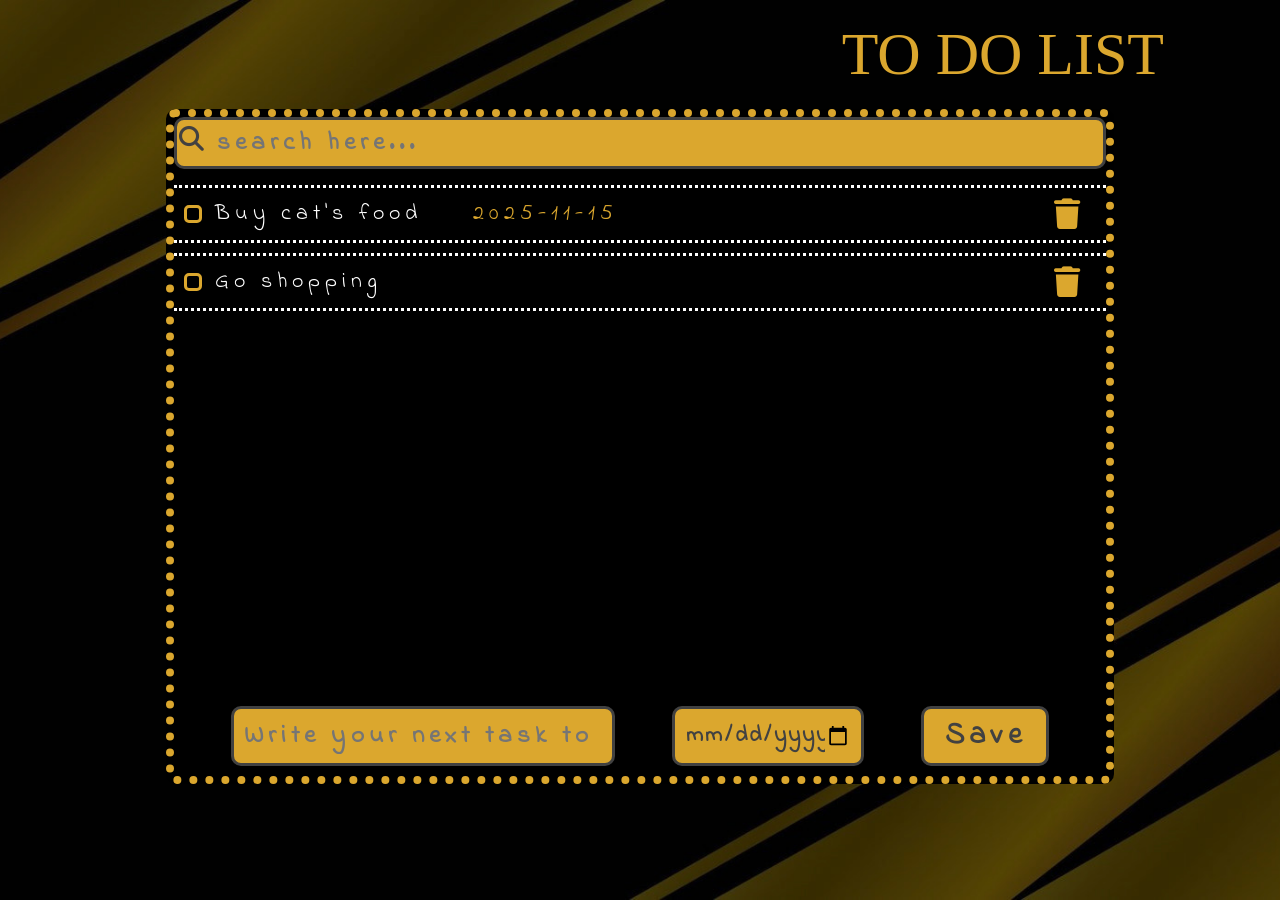
<file: web-applications/lab02-todo-list/index.html>
<!DOCTYPE html>
<html>
    <head>
        <meta charset="UTF-8"/>
        <title>TO-DO List</title>
        <link rel="stylesheet" href="./styles.css"/>
        <link rel="preconnect" href="https://fonts.googleapis.com">
        <link rel="preconnect" href="https://fonts.gstatic.com" crossorigin>
        <link href="https://fonts.googleapis.com/css2?family=Indie+Flower&family=Permanent+Marker&display=swap" rel="stylesheet">
        <link rel="stylesheet" href="https://cdnjs.cloudflare.com/ajax/libs/font-awesome/6.5.1/css/all.min.css" integrity="sha512-DTOQO9RWCH3ppGqcWaEA1BIZOC6xxalwEsw9c2QQeAIftl+Vegovlnee1c9QX4TctnWMn13TZye+giMm8e2LwA==" crossorigin="anonymous" referrerpolicy="no-referrer" />

    </head>
    <body>
        <main>
            <h1>TO DO LIST</h1>
            <div id="toDoWindow">
                <i class="fa-solid fa-magnifying-glass"></i>
                <input class="searchInput" type="text" placeholder="search here..."/>
                <ul class="tasksContainer">
                    <li class="task">
                        <input type="checkbox" class="taskCheck"/>
                        <span class="taskText">Buy cat's food</span>
                        <span class="taskDate">2025-11-15</span>
                        <button class="deleteBtn" title="Delete task"><i class="fa-solid fa-trash"></i></button>
                    </li>
                    <li class="task">
                        <input type="checkbox" class="taskCheck"/>
                        <span class="taskText">Go shopping</span>
                        <span class="taskDate"></span>
                        <button class="deleteBtn" title="Delete task"><i class="fa-solid fa-trash"></i></button>
                    </li>
                    <li class="task">
                        <input type="checkbox" class="taskCheck"/>
                        <span class="taskText">Prepare a presentation for the lab</span>
                        <span class="taskDate">2025-11-25</span>
                        <button class="deleteBtn" title="Delete task"><i class="fa-solid fa-trash"></i></button>
                    </li>
                    
                </ul>
                <div class="downPanel">
                    <input type="text" class="getTaskInput" placeholder="Write your next task to do..."/>
                    <input type="date" class="getDateInput"/>
                    <button class="saveBtn">Save</button>
                </div>
            </div>
        </main>
        <script src="./script.js"></script>
    </body>
</html>
</file>
<file: web-applications/lab01-crete-website/style-1.css>
/* ===========================
   1. USTAWIENIA OGÓLNE
=========================== */

:root{
  --primary-color: #254071;
  --secondary-color: #E2EDFF;
  --font-main: "Raleway", sans-serif;
  --font-heading: "Playwrite DE SAS", "cursive";
  --font-alt: "Jost", sans-serif;
  --text-color: #254071;
  --text-size-base: 20px;
  --main-head-size: 50px;
  --secondary-head-size: 40px;
  --another_style_color: rgb(171, 0, 154);
}

html {
  box-sizing: border-box;
  scroll-behavior: smooth;
}

*, ::before, ::after{
  box-sizing: inherit;
}

/* ===========================
   2. TYPOGRAFIA
=========================== */

body {
  overflow-x: hidden; 
  font-family: var(--font-main);
  color: var(--text-color);
  margin: 0;
  padding: 0;
}

h2, h3, h4, p{
  margin-top: 30px;
  margin-bottom: 30px;
}

h1 {
  text-align: center;
  font-family: var(--font-heading);
  font-size: var(--main-head-size);
  color: var(--primary-color);
}

h2 {
  font-family: var(--font-alt);
  font-size: var(--secondary-head-size);
  font-weight: 500;
  text-align: center;
  color: var(--primary-color);
}

h3 {
  font-family: var(--font-main);
  font-size: 25px;
  color: var(--primary-color);
  margin-bottom: 20px;
}

h4{
  font-family: var(--font-main);
  font-size: 20px;
  color: var(--primary-color);
  text-align: center;
}

p {
  text-align: justify;
  font-size: var(--text-size-base);
  color: var(--primary-color);
  line-height: 35px;
  font-weight: 500;
}

li{
  font-family: var(--font-main);
  font-size: var(--text-size-base);
  font-weight: 500;
  padding: 10px;
}


/* ===========================
   3. LAYOUT / STRUKTURA
=========================== */

.top-background {
  background-image: url("./images/background_1.jpg");
  background-size: cover;
  background-repeat: no-repeat;
  background-position: center top;
  background-attachment: local;
  min-height: 500px;
}

.top-background img {
  opacity: 0.5;
}


.banner {
  background-color: var(--primary-color);
  color: var(--secondary-color);
  margin: 0;
  padding: 30px 0;
}

/* ===========================
   4. SEKCJE STRONY
=========================== */

/* ===========================
   NAVIGATION BAR
   =========================== */
nav {
  background-color: var(--primary-color);
  height: 50px;
  position: fixed;
  top: 0;
  left: 0;
  width: 100%;
}

nav ul {
  list-style: none;
  display: flex;
  justify-content: space-evenly;
  align-items: center;
  height: 100%; 
  margin: 0;
  padding: 0;
}

nav ul li {
  font-weight: 600;
}

nav ul li a {
  display: inline-block;
  text-decoration: none;
  color: var(--secondary-color);
}

/* ===========================
   LOGO SECTION
   =========================== */

.logo-container {
  display: flex;
  justify-content: center;
  align-items: center;
  gap: 20%;
  padding-top: 50px;
}

.logo-container svg {
  width: 200px;
  height: auto;
}

/* ===========================
   INTRODUCTION SECTION
   =========================== */

#intro {
  width: 90%;
  margin: 0 auto;
  padding-bottom: 30px;
}

.introduction{
    font-weight: 600;
}


/* ===========================
   ATTRACTIONS SECTION
   =========================== */

.attraction-conteiner {
  padding: 40px 5%;
  display: flex;
  justify-content: center;
}

.attraction-conteiner:nth-child(odd) {
  background-color: var(--secondary-color);
}

.attraction-img {
  flex-basis: 30%;
  flex-shrink: 0;
  min-width: 250px;
  height: 350px;
  margin-right: 30px;
  border-radius: 5%;
}

.break-attraction {
  border: none;
  height: 2px;
  background-color: var(--primary-color);
  border-radius: 2px;
  box-shadow: 0 1px 3px rgba(37, 64, 113, 0.4);
}

/* ===========================
   FOOD SECTION
   =========================== */

.food-background {
  padding: 30px;
  background-image: url("./images/background_2.jpg");
  background-size: cover;
  background-repeat: no-repeat;
  background-position: center;
  background-attachment: local;
  color: var(--primary-color);
}


.food-list {
  line-height: 32px;
  margin: 0;
  list-style: none;
  padding-left: 0;
  text-align: justify;
}

.food-list li::before {
  content: "\f2e7";
  color: var(--primary-color);
  font-size: 30px;
  font-family: "Font Awesome 6 Free";
  font-weight: 900;
  margin-right: 20px;
}

/* ===========================
   CITIES SECTION
   =========================== */

.cities-cards {
  display: flex;
  justify-content: space-evenly;
  padding: 30px;
  gap: 40px;
  flex-wrap: wrap;
}

.city-card {
  display: flex;
  flex-direction: column;
  flex-basis: calc(30% - 20px);
  border-radius: 2%;
  border: 2px solid var(--primary-color);
  background-color: var(--secondary-color);
}

.city-img {
  flex-basis: 100%;
  max-height: 250px;
  overflow: hidden;
  border-radius: 2% 2% 0 0;
}

.city-img img {
  width: 100%;
  height: 100%;
  object-fit: cover;
}

.city-card h3 {
  text-align: center;
  padding: 10px 0;
}

.city-text {
  padding: 0 20px 10px 20px;
  font-family: var(--font-main);
}

.city-text p {
  text-align: center;
}

.city-card ul {
  list-style: none;
}

.city-card ul li {
  position: relative;
}

.city-card ul li::before {
  content: "🌀";
}

/* ===========================
   FOOTER
   =========================== */

footer {
  width: 100%;
  height: 20vh;
  display: flex;
  justify-content: space-around;
  align-items: center;
  flex-wrap: wrap;
  background-image: url("./images/background_3.jpg");
  color: var(--primary-color);
  font-family: var(--font-main);
  border-top: 1px solid var(--primary-color);
}

.fa-cat {
  font-size: 40px;
}

.author {
  display: flex;
  align-items: center;
  gap: 10px;
}

.author p {
  margin: 0;
  text-align: left;
  font-weight: 500;
  font-size: 30px;
}

.icons i {
  font-size: 40px;
  margin: 0 10px;
}

form {
  text-align: center;
}

form label {
  font-family: var(--font-main);
  display: block;
  font-size: var(--text-size-base);
  font-weight: 600;
  margin: 10px 0;
}

input {
  display: inline-block;
  width: 50%;
  margin: 0 auto 10px;
  font-family: var(--font-main);
  font-size: var(--text-size-base);
  border: 2px solid var(--primary-color);
  padding: 5px;
  background-color: var(--secondary-color);
}

button {
  font-family: var(--font-main);
  font-size: var(--text-size-base);
  padding: 5px 10px;
  background-color: var(--primary-color);
  color: var(--secondary-color);
  border: none;
  margin-left: 10px;
}

/* ===========================
   5. ELEMENTY DODATKOWE
=========================== */
/*____________________
  Button zmiany stylu
  ____________________*/
.bi-shuffle{
  color: var(--another_style_color);
  width: 25px;
  height: 25px;
}

nav ul li a:hover{
  transform: scale(1.2);
}


/* =========================================================================================================
   WERSJA MOBILNA
========================================================================================================= */
@media screen and (max-width: 600px) {

  /* ===========================
   OGÓLNE
  =========================== */

  :root{
  --text-size-base: 14px;
  --main-head-size: 30px;
  --secondary-head-size: 25px;
  --another_style_color: rgb(171, 0, 154);
  }
  
  h2, h3, h4, p{
  margin-top: 15px;
  margin-bottom: 15px;
  }

  h3{
    font-size: 20px;
  }

  p {
    line-height: 25px;
  }

  nav ul li a{
    font-weight: 400;
  }

  /* ===========================
   HEADER
  =========================== */
  .logo-container{
    gap: 10%;
  }

  .logo-container svg {
    width: 150px;
    height: auto;
  }

  /* ===========================
   ATTRACTION SECTION
  =========================== */

  .attraction-conteiner {
    display: flex;
    flex-direction: column; 
    padding: 20px 5%; 
  }

  .attraction-img {
    width: 200px; 
    height: 200px; 
    margin: 0 auto 15px auto;
    border-radius: 50%;
    flex-basis: auto;
    min-width: 200px;
  }

  /* ===========================
   FOOD SECTION
  =========================== */

  .food-list {
    line-height: 26px;
  }

  .food-list li::before {
  font-size: 25px;
  font-weight: 700;
  margin-right: 12px;
  }

  .food-background {
    padding: 15px;
  }

  /* ===========================
   CITIES SECTION
  =========================== */
  .cities-cards {
    flex-direction: column;
    padding: 20px;
    gap: 25px;
  }

  .city-card {
    flex-basis: 100%;
    width: 100%; 
  }

  /* ===========================
   FOOTER
  =========================== */
  footer {
    flex-direction: column;
    height: auto;
    padding: 20px 10px; 
    text-align: center;
    margin: 0; 
  }
  
  .author {
    margin-bottom: 15px;
  }

  .fa-cat {
  font-size: 20px;
  }

  .author p{
    font-size: 20px;
  }
  .icons {
    margin-bottom: 20px;
  }
  .icons i {
  font-size: 20px;
  margin: 0 10px;
}

  input {
    width: 70%;
    margin-right: 5px;
    font-size: 15px;
  }

  form label {
    font-size: 20px;
  }

  #form-button{
    display: block; 
    width: 70%;
    margin: 0 auto;
  }

  
}
</file>
<file: web-applications/lab01-crete-website/style-2.css>
/* ===========================
   1. USTAWIENIA OGÓLNE
=========================== */
:root {
  --dirty-white: #cbcbcb;
  --neon-pink: #f500dc;
  --neon-blue: #00ffff;
  --main-head-font: "BBH Sans Hegarty", sans-serif;
  --another-headers-font: "Archivo Black", sans-serif;
  --text-font: "EB Garamond", serif;
  --another-style-color: #254071;
}

html {
  box-sizing: border-box;
  scroll-behavior: smooth;
}

*,
::before,
::after {
  box-sizing: inherit;
}

/* ===========================
   2. TYPOGRAFIA
=========================== */

body {
  background-image: url("./images/background_5.jpg");
  margin: 0;
}

h1 {
  font-family: var(--main-head-font);
  color: var(--dirty-white);
  font-size: 60px;
  text-align: center;
  font-weight: 400;
  font-style: normal;
  margin-bottom: 100px;
}

h2 {
  font-family: var(--another-headers-font);
  color: var(--dirty-white);
  font-weight: 400;
  font-size: 40px;
  font-style: normal;
  margin-top: 10px;
  margin-bottom: 30px;
}

h3 {
  font-family: var(--another-headers-font);
  color: var(--dirty-white);
  font-weight: 200;
  font-size: 30px;
  margin-top: 0;
  margin-bottom: 10px;
}

h4 {
  color: var(--dirty-white);
  font-family: var(--another-headers-font);
  font-weight: 200;
  font-size: 20px;
  margin: 30px 0;
}

p {
  color: var(--dirty-white);
  font-family: var(--text-font);
  text-align: justify;
  font-size: 20px;
  margin-bottom: 20px;
  line-height: 35px;
}

li {
  color: var(--dirty-white);
  font-family: var(--text-font);
  text-align: justify;
  line-height: 35px;
  font-size: 20px;
  margin-bottom: 20px;
}

section {
  width: 90%;
  margin: 0 auto;
}

/* ===========================
   3. LAYOUT / STRUKTURA
=========================== */
.top-background {
  background-image: url("./images/background_4.jpg");
  background-size: cover;
  background-repeat: no-repeat;
  background-position: center top;
  background-attachment: local;
  min-height: 500px;
}

.dashed-section {
  margin: 50px auto;
  border: 2px dashed var(--dirty-white);
  padding: 30px;
}

.second-letter {
  color: var(--neon-blue);
}

.fourth-letter {
  color: var(--neon-pink);
}

.pink-neon-header {
  color: var(--neon-pink);
  text-shadow: 0 0 10px rgba(245, 0, 220, 0.7);
}

.blue-neon-header {
  color: var(--neon-blue);
  text-shadow: 0 0 10px rgba(0, 255, 255, 0.7);
}

.white-shadow {
  text-shadow: 0 0 4px var(--dirty-white);
}

/* ===========================
   4. SEKCJE STRONY
=========================== */

/* ===========================
   NAVIGATION BAR
   =========================== */

nav {
  margin-bottom: 100px;
}

nav ul {
  list-style: none;
  display: flex;
  justify-content: space-evenly;
}

nav a {
  display: inline-block;
  color: var(--dirty-white);
  text-decoration: none;
  font-size: 25px;
  padding: 10px;
  border: none;
  border-radius: 10px;
  font-family: var(--text-font);
  font-weight: 600;
}

nav ul li:nth-of-type(odd) a {
  box-shadow: 0 0 15px #00ffff, 0 0 25px #00ffff, 0 0 40px rgba(0, 255, 255, 0.4);
}

nav ul li:nth-of-type(even) a {
  box-shadow: 0 0 15px #f500dc, 0 0 25px #f500dc, 0 0 40px rgba(171, 0, 154, 0.4);
}

/* ===========================
   LOGO SECTION
   =========================== */

.logo-container svg {
  width: 250px;
  position: absolute;
  top: 160px;
  left: 150px;
}

.logo-container svg path {
  fill: var(--dirty-white) !important;
}

/* ===========================
   INTRODUCTION SECTION
   =========================== */

.introduction {
  margin-bottom: 30px;
  line-height: 40px;
  font-size: 22px;
}

#intro h2 {
  text-align: right;
  margin-bottom: 40px;
}

#intro {
  padding: 10px 20px;
  background-color: rgba(0, 0, 0, 0.6);
}

/* ===========================
   ATTRACIONS SECTION
   =========================== */

.attraction-conteiner {
  display: flex;
  justify-content: center;
  align-items: center;
  margin: 40px 10px 60px 10px;
}

.attraction-img {
  width: 300px;
  height: 300px;
  border-radius: 50%;
  margin-right: 30px;
  opacity: 0.6;
}

.break-attraction {
  display: none;
}

/* ===========================
   FOOD SECTION
   =========================== */

.food-list {
  list-style-type: none;
  margin-left: 0;
  padding-left: 0;
}

.food-list li:nth-of-type(even)::before {
  content: "\f005";
  font-family: "Font Awesome 6 Free";
  font-weight: 900;
  text-shadow: 0 0 4px var(--dirty-white);
  margin-right: 10px;
}

.food-list li:nth-of-type(odd)::before {
  content: "\f186";
  font-family: "Font Awesome 6 Free";
  font-weight: 900;
  text-shadow: 0 0 4px var(--dirty-white);
  margin-right: 10px;
}

/* ===========================
   CITIES SECTION
   =========================== */

.cities-cards {
  display: flex;
  justify-content: center;
  gap: 70px;
  margin-top: 40px;
}

.city-card {
  text-align: center;
}

.city-img {
  border-radius: 50%;
  width: 250px;
  height: 200px;
  opacity: 0.6;
  margin-bottom: 20px;
}

.city-text ul {
  list-style-type: none;
}

.city-text ul li {
  margin-bottom: 10px;
}

.city-text ul li::before {
  content: "🧿";
  margin-right: 10px;
}

/* ===========================
   FOOTER
   =========================== */

footer {
  background-image: url("./images/background_6.jpg");
  color: var(--dirty-white);
  display: flex;
  justify-content: space-around;
  align-items: center;
  padding: 30px 0;
}

.fa-cat {
  font-size: 40px;
  margin-right: 10px;
}

.author {
  display: flex;
  align-items: center;
  gap: 10px;
}

.author p {
  font-size: 30px;
  font-family: var(--main-head-font);
}

.icons i {
  font-size: 40px;
  margin: 0 10px;
}

form {
  text-align: center;
}

form label {
  display: block;
  margin: 10px 0;
  font-family: var(--text-font);
  font-size: 30px;
  font-weight: 600;
}

input {
  display: inline-block;
  width: 50%;
  margin: 0 auto 10px;
  padding: 5px;
  font-size: 30px;
  background-image: url("./images/background_5.jpg");
  border: none;
  border-radius: 10px;
  color: #00ffff;
  text-shadow: 0 0 5px #00ffff, 0 0 10px rgba(0, 255, 255, 0.5);
}

::placeholder {
  color: #00ffff;
  padding: 10px;
}

button {
  padding: 5px 10px;
  color: var(--dirty-white);
  border: none;
  margin-left: 10px;
  font-family: var(--main-head-font);
  background-color: var(--neon-pink);
  color: black;
  border-radius: 10px;
  font-size: 25px;
}

/* ===========================
   5. ELEMENTY DODATKOWE
=========================== */
/*____________________
  Button zmiany stylu
  ____________________*/
.bi-shuffle {
  color: var(--another-style-color);
  width: 25px;
  height: 25px;
}

/* =========================================================================================================
   WERSJA MOBILNA
========================================================================================================= */

@media screen and (max-width: 600px) {
  h1 {
    display: inline;
    font-size: 30px;
    margin: 0;
    padding: 0;
  }

  h2 {
    font-size: 20px;
  }

  h3 {
    font-weight: 100;
    font-size: 19px;
    margin-top: 20px;
  }

  h4 {
    font-weight: 100;
    font-size: 18px;
  }

  p {
    font-size: 18px;
    line-height: 25px;
    margin-bottom: 10px;
  }

  li {
    line-height: 26px;
    font-size: 19px;
    margin-bottom: 15px;
  }

  .dashed-section {
    margin: 30px auto;
    border: 2px dashed var(--dirty-white);
    padding: 20px;
  }

  /* ===========================
   NAVIGATION BAR
   =========================== */
  nav {
    background-image: url("./images/background_6.jpg");
    margin-bottom: 10px;
  }
  nav img {
    opacity: 0.6;
  }
  nav ul {
    margin: 0;
    padding: 10px;
    justify-content: space-between;
  }
  nav ul li {
    margin: 0;
  }
  nav a {
    font-size: 15px;
    margin: 0;
    padding: 0;
  }

  nav ul li a {
    box-shadow: none !important;
    font-family: var(--text-font);
  }

  /* ===========================
   LOGO SECTION
   =========================== */

  .logo-container {
    display: flex;
    justify-content: center;
    align-items: center;
    gap: 10%;
  }

  .logo-container svg {
    width: 150px;
    position: static;
  }

  /* ===========================
   INTRODUCTION SECTION
   =========================== */
  #intro {
    padding: 10px;
  }
  #intro h2 {
    margin-bottom: 20px;
  }

  .introduction {
    margin-bottom: 20px;
    line-height: 30px;
    font-size: 20px;
    text-align: justify;
  }

  /* ===========================
   ATTRACIONS SECTION
   =========================== */
  .attraction-img {
    width: 150px;
    height: 150px;
    margin-right: 0;
    margin-bottom: 10px;
  }
  .attraction-conteiner {
    display: flex;
    flex-direction: column;
    justify-content: center;
    margin-bottom: 10px;
  }
  .about-attraction {
    text-align: center;
  }

  /* ===========================
   FOOD SECTION
   =========================== */
  .food-list li::before {
    margin-right: 4px !important;
  }

  /* ===========================
   CITIES SECTION
   =========================== */
  .cities-cards {
    flex-direction: column;
    padding: 10px;
    gap: 25px;
  }

  .city-card {
    margin-bottom: 20px;
  }

  .city-text ul {
    padding: 0;
  }

  footer {
    flex-direction: column;
    padding: 20px 10px;
    text-align: center;
    margin: 0;
  }

  .author {
    margin-bottom: 15px;
  }

  .fa-cat {
    font-size: 20px;
  }

  .author p {
    font-size: 20px;
  }

  .icons {
    margin-bottom: 20px;
  }

  .icons i {
    font-size: 20px;
    margin: 0 10px;
  }

  input {
    width: 70%;
    margin-right: 5px;
    font-size: 15px;
  }

  form label {
    text-align: left;
    font-size: 20px;
    margin: 10px auto;
  }

  #form-button {
    margin-left: 0;
    margin-top: 10px;
    display: block;
    width: 70%;
    margin: 10px auto;
    font-size: 15px;
  }
}
</file>
<file: web-applications/lab02-todo-list/styles.css>
:root{
    --orange_color: #DBA72E;
    --grey_color: #414141;
}

html {
    box-sizing: border-box;
    min-height: 100%;
}

*, ::before, ::after{
    box-sizing: inherit;
}

body{
    background-image: url("./images/background.jpg");
    background-size: cover;
    background-repeat: no-repeat;
    background-position: center;
    min-height: 100%;
}

h1{
    font-family: "Permanent Marker", cursive;
    font-weight: 400;
    font-size: 60px;
    font-style: normal;
    text-align: right;
    color: var(--orange_color);
    padding-right: 1.8em;
    margin-bottom: 20px;
    margin-top: 20px;
}

#toDoWindow{
    min-height: 75vh;
    width: 75%;
    background-color: black;
    margin-left: auto;
    margin-right: auto;
    border: 8px dotted var(--orange_color);
    border-radius: 10px;
    position: relative;
}

.searchInput{
    display: block;
    width: 100%;
    font-family: "Indie Flower", cursive;
    font-weight: 600;
    font-style: normal;
    font-size: 25px;
    letter-spacing: 5px;
    padding: 5px 5px 5px 40px ;
    border: 3px solid var(--grey_color);
    border-radius: 10px;
    background-color: var(--orange_color);
    color: var(--grey_color);
}

.fa-magnifying-glass{
    font-size: 25px;
    color: var(--grey_color);
    position: absolute;
    top: 10px;
    left: 5px;
}

.downPanel{
    display: flex;
    flex-wrap: wrap;
    justify-content: space-evenly;
    position: absolute;
    bottom: 0;
    left: 0;
    width: 100%;
    padding-bottom: 10px;
}

.getTaskInput{
    font-family: "Indie Flower", cursive;
    font-weight: 600;
    font-style: normal;
    font-size: 25px;
    letter-spacing: 5px;
    padding: 5px 10px;
    border: 3px solid var(--grey_color);
    border-radius: 10px;
    background-color: var(--orange_color);
    color: var(--grey_color);
    width: 30vw;
}

.getDateInput{
    font-family: "Indie Flower", cursive;
    font-weight: 600;
    font-style: normal;
    font-size: 22px;
    letter-spacing: 2px;
    padding: 5px 10px;
    border: 3px solid var(--grey_color);
    border-radius: 10px;
    background-color: var(--orange_color);
    color: var(--grey_color);
    width: 15vw;
}

.saveBtn{
    font-family: "Indie Flower", cursive;
    font-weight: 600;
    font-style: normal;
    font-size: 30px;
    letter-spacing: 5px;
    padding: 5px 10px;
    border: 3px solid var(--grey_color);
    border-radius: 10px;
    background-color: var(--orange_color);
    color: var(--grey_color);
    width: 10vw;
    min-width: 120px;
    cursor: pointer;
}

.tasksContainer{
    padding-inline-start: 0px;
    max-height: 50vh; 
    overflow-y: auto;
    margin-bottom: 20px;
}

.task{
    display: flex;
    align-items: center;
    width: 100%;
    position: relative;
    font-family: "Indie Flower", cursive;
    font-weight: 500;
    font-style: normal;
    font-size: 22px;
    letter-spacing: 5px;
    color: white;
    border-bottom: 3px dotted white;
    border-top: 3px dotted white;
    padding: 10px 0;
    margin-bottom: 10px;
    flex-wrap: wrap;
}

.task:hover{
    background-color: var(--grey_color);
}

.taskText{
    word-wrap: break-word;
    white-space: normal;
    display: inline-block;
    max-width: 42vw;
    margin-left: 10px;
}

.taskDate{
    margin-left: 4vw;
    white-space: nowrap;
    color: var(--orange_color);
}

.deleteBtn{
    position: absolute;
    top: 50%;
    right: 20px;
    background-color: transparent;
    border: none;
    cursor: pointer;
    transform: translateY(-50%);
}

.fa-trash{
    color: var(--orange_color);
    font-size: 30px;
}

.taskCheck{
    appearance: none;  
    -webkit-appearance: none;
    background-color: transparent;
    border: 3px solid var(--orange_color);
    border-radius: 5px;
    width: 18px;
    height: 18px;
    cursor: pointer;
    position: relative;
    margin-left: 10px;
}

.taskCheck:checked {
    background-color: var(--orange_color);
}
.taskCheck:checked::after {
    content: "✔";
    color: var(--grey_color);
    font-size: 16px;
    position: absolute;
    top: -5px;
    left: 0;
}

mark {
    background-color: var(--orange_color);
    font-weight: bold;
    color: black;
}

.editText{
    font-family: "Indie Flower", cursive;
    font-weight: 500;
    font-style: normal;
    font-size: 22px;
    letter-spacing: 5px;
    padding: 5px 10px;
    border: 3px solid var(--grey_color);
    border-radius: 10px;
    background-color: var(--orange_color);
    color: var(--grey_color);
    width: 20vw;
    margin: 10px 40px 10px 10px;
}

.editDate {
    font-family: "Indie Flower", cursive;
    font-weight: 600;
    font-style: normal;
    font-size: 22px;
    letter-spacing: 2px;
    padding: 5px 10px;
    border: 3px solid var(--grey_color);
    border-radius: 10px;
    background-color: var(--orange_color);
    color: var(--grey_color);
    width: 15vw;
    margin: 10px 40px 10px 10px;
}
.saveEditBtn{
    font-family: "Indie Flower", cursive;
    font-weight: 600;
    font-style: normal;
    font-size: 20px;
    border: 3px solid var(--grey_color);
    border-radius: 10px;
    background-color: var(--orange_color);
    color: var(--grey_color);
    padding: 10px;
    cursor: pointer;

}
</file>
